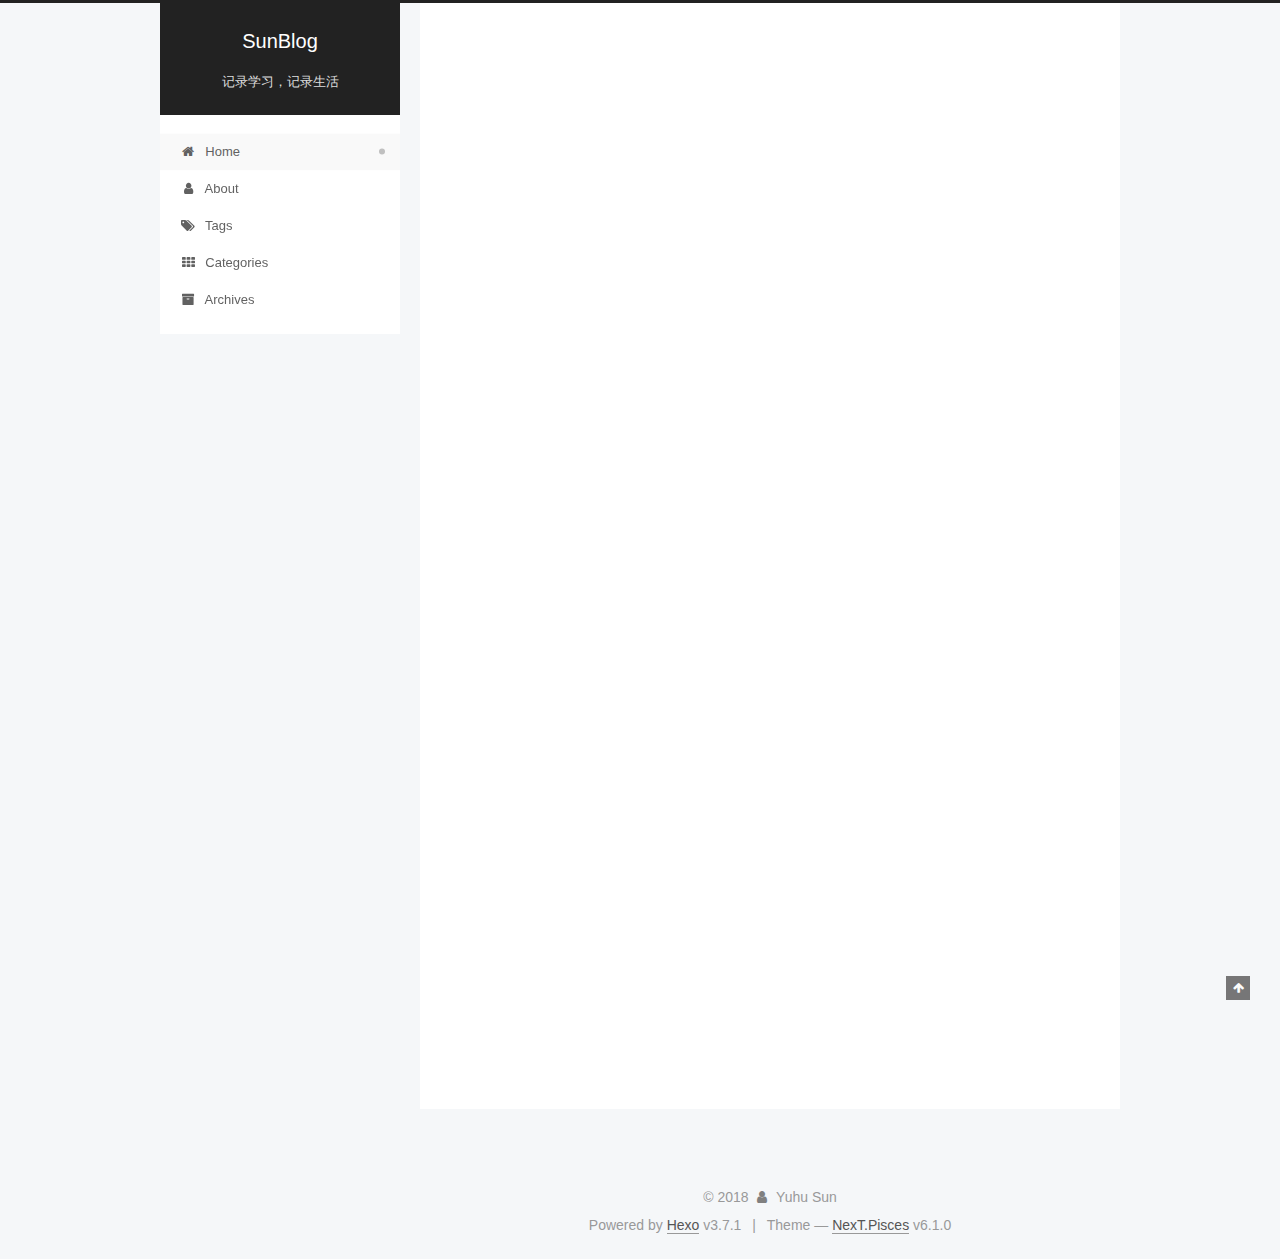
<file: index.html>
<!DOCTYPE html>



  


<html class="theme-next pisces use-motion" lang="zh-Hans">
<head>
  <meta charset="UTF-8"/>
<meta http-equiv="X-UA-Compatible" content="IE=edge" />
<meta name="viewport" content="width=device-width, initial-scale=1, maximum-scale=2"/>
<meta name="theme-color" content="#222">












<meta http-equiv="Cache-Control" content="no-transform" />
<meta http-equiv="Cache-Control" content="no-siteapp" />






















<link href="/lib/font-awesome/css/font-awesome.min.css?v=4.6.2" rel="stylesheet" type="text/css" />

<link href="/css/main.css?v=6.1.0" rel="stylesheet" type="text/css" />


  <link rel="apple-touch-icon" sizes="180x180" href="/images/apple-touch-icon-next.png?v=6.1.0">


  <link rel="icon" type="image/png" sizes="32x32" href="/images/favicon-32x32-next.png?v=6.1.0">


  <link rel="icon" type="image/png" sizes="16x16" href="/images/favicon-16x16-next.png?v=6.1.0">


  <link rel="mask-icon" href="/images/logo.svg?v=6.1.0" color="#222">









<script type="text/javascript" id="hexo.configurations">
  var NexT = window.NexT || {};
  var CONFIG = {
    root: '/',
    scheme: 'Pisces',
    version: '6.1.0',
    sidebar: {"position":"left","display":"post","offset":12,"b2t":false,"scrollpercent":false,"onmobile":false},
    fancybox: false,
    fastclick: false,
    lazyload: false,
    tabs: true,
    motion: {"enable":true,"async":false,"transition":{"post_block":"fadeIn","post_header":"slideDownIn","post_body":"slideDownIn","coll_header":"slideLeftIn","sidebar":"slideUpIn"}},
    algolia: {
      applicationID: '',
      apiKey: '',
      indexName: '',
      hits: {"per_page":10},
      labels: {"input_placeholder":"Search for Posts","hits_empty":"We didn't find any results for the search: ${query}","hits_stats":"${hits} results found in ${time} ms"}
    }
  };
</script>


  




  <meta name="description" content="一个呆呆的程序猿">
<meta name="keywords" content="学习,记录">
<meta property="og:type" content="website">
<meta property="og:title" content="SunBlog">
<meta property="og:url" content="http://yoursite.com/index.html">
<meta property="og:site_name" content="SunBlog">
<meta property="og:description" content="一个呆呆的程序猿">
<meta property="og:locale" content="zh-Hans">
<meta name="twitter:card" content="summary">
<meta name="twitter:title" content="SunBlog">
<meta name="twitter:description" content="一个呆呆的程序猿">






  <link rel="canonical" href="http://yoursite.com/"/>



<script type="text/javascript" id="page.configurations">
  CONFIG.page = {
    sidebar: "",
  };
</script>

  <title>SunBlog</title>
  









  <noscript>
  <style type="text/css">
    .use-motion .motion-element,
    .use-motion .brand,
    .use-motion .menu-item,
    .sidebar-inner,
    .use-motion .post-block,
    .use-motion .pagination,
    .use-motion .comments,
    .use-motion .post-header,
    .use-motion .post-body,
    .use-motion .collection-title { opacity: initial; }

    .use-motion .logo,
    .use-motion .site-title,
    .use-motion .site-subtitle {
      opacity: initial;
      top: initial;
    }

    .use-motion {
      .logo-line-before i { left: initial; }
      .logo-line-after i { right: initial; }
    }
  </style>
</noscript>

</head>

<body itemscope itemtype="http://schema.org/WebPage" lang="zh-Hans">

  
  
    
  

  <div class="container sidebar-position-left 
  page-home">
    <div class="headband"></div>

    <header id="header" class="header" itemscope itemtype="http://schema.org/WPHeader">
      <div class="header-inner"><div class="site-brand-wrapper">
  <div class="site-meta ">
    

    <div class="custom-logo-site-title">
      <a href="/" class="brand" rel="start">
        <span class="logo-line-before"><i></i></span>
        <span class="site-title">SunBlog</span>
        <span class="logo-line-after"><i></i></span>
      </a>
    </div>
      
        <p class="site-subtitle">记录学习，记录生活</p>
      
  </div>

  <div class="site-nav-toggle">
    <button aria-label="Toggle navigation bar">
      <span class="btn-bar"></span>
      <span class="btn-bar"></span>
      <span class="btn-bar"></span>
    </button>
  </div>
</div>




<nav class="site-nav">
  
    <ul id="menu" class="menu">
      
        
        
          
  
  <li class="menu-item menu-item-home menu-item-active">
    <a href="/" rel="section">
      <i class="menu-item-icon fa fa-fw fa-home"></i> <br />Home</a>
</li>

      
        
        
          
  
  <li class="menu-item menu-item-about">
    <a href="/about/" rel="section">
      <i class="menu-item-icon fa fa-fw fa-user"></i> <br />About</a>
</li>

      
        
        
          
  
  <li class="menu-item menu-item-tags">
    <a href="/tags/" rel="section">
      <i class="menu-item-icon fa fa-fw fa-tags"></i> <br />Tags</a>
</li>

      
        
        
          
  
  <li class="menu-item menu-item-categories">
    <a href="/categories/" rel="section">
      <i class="menu-item-icon fa fa-fw fa-th"></i> <br />Categories</a>
</li>

      
        
        
          
  
  <li class="menu-item menu-item-archives">
    <a href="/archives/" rel="section">
      <i class="menu-item-icon fa fa-fw fa-archive"></i> <br />Archives</a>
</li>

      

      
      
    </ul>
  

  

  
</nav>



  



</div>
    </header>

    


    <main id="main" class="main">
      <div class="main-inner">
        <div class="content-wrap">
          
            

          
          <div id="content" class="content">
            
  <section id="posts" class="posts-expand">
    
      

  

  
  
  

  

  <article class="post post-type-normal" itemscope itemtype="http://schema.org/Article">
  
  
  
  <div class="post-block">
    <link itemprop="mainEntityOfPage" href="http://yoursite.com/2018/04/10/hello-world/">

    <span hidden itemprop="author" itemscope itemtype="http://schema.org/Person">
      <meta itemprop="name" content="Yuhu Sun">
      <meta itemprop="description" content="">
      <meta itemprop="image" content="/images/avatar.gif">
    </span>

    <span hidden itemprop="publisher" itemscope itemtype="http://schema.org/Organization">
      <meta itemprop="name" content="SunBlog">
    </span>

    
      <header class="post-header">

        
        
          <h1 class="post-title" itemprop="name headline">
                
                <a class="post-title-link" href="/2018/04/10/hello-world/" itemprop="url">Hello World</a></h1>
        

        <div class="post-meta">
          <span class="post-time">
            
              <span class="post-meta-item-icon">
                <i class="fa fa-calendar-o"></i>
              </span>
              
                <span class="post-meta-item-text">Posted on</span>
              
              <time title="Post created" itemprop="dateCreated datePublished" datetime="2018-04-10T21:41:24+08:00">2018-04-10</time>
            

            
            

            
          </span>

          

          
            
          

          
          

          

          

          

        </div>
      </header>
    

    
    
    
    <div class="post-body" itemprop="articleBody">

      
      

      
        
          
            <p>Welcome to <a href="https://hexo.io/" target="_blank" rel="noopener">Hexo</a>! This is your very first post. Check <a href="https://hexo.io/docs/" target="_blank" rel="noopener">documentation</a> for more info. If you get any problems when using Hexo, you can find the answer in <a href="https://hexo.io/docs/troubleshooting.html" target="_blank" rel="noopener">troubleshooting</a> or you can ask me on <a href="https://github.com/hexojs/hexo/issues" target="_blank" rel="noopener">GitHub</a>.</p>
<h2 id="Quick-Start"><a href="#Quick-Start" class="headerlink" title="Quick Start"></a>Quick Start</h2><h3 id="Create-a-new-post"><a href="#Create-a-new-post" class="headerlink" title="Create a new post"></a>Create a new post</h3><figure class="highlight bash"><table><tr><td class="gutter"><pre><span class="line">1</span><br></pre></td><td class="code"><pre><span class="line">$ hexo new <span class="string">"My New Post"</span></span><br></pre></td></tr></table></figure>
<p>More info: <a href="https://hexo.io/docs/writing.html" target="_blank" rel="noopener">Writing</a></p>
<h3 id="Run-server"><a href="#Run-server" class="headerlink" title="Run server"></a>Run server</h3><figure class="highlight bash"><table><tr><td class="gutter"><pre><span class="line">1</span><br></pre></td><td class="code"><pre><span class="line">$ hexo server</span><br></pre></td></tr></table></figure>
<p>More info: <a href="https://hexo.io/docs/server.html" target="_blank" rel="noopener">Server</a></p>
<h3 id="Generate-static-files"><a href="#Generate-static-files" class="headerlink" title="Generate static files"></a>Generate static files</h3><figure class="highlight bash"><table><tr><td class="gutter"><pre><span class="line">1</span><br></pre></td><td class="code"><pre><span class="line">$ hexo generate</span><br></pre></td></tr></table></figure>
<p>More info: <a href="https://hexo.io/docs/generating.html" target="_blank" rel="noopener">Generating</a></p>
<h3 id="Deploy-to-remote-sites"><a href="#Deploy-to-remote-sites" class="headerlink" title="Deploy to remote sites"></a>Deploy to remote sites</h3><figure class="highlight bash"><table><tr><td class="gutter"><pre><span class="line">1</span><br></pre></td><td class="code"><pre><span class="line">$ hexo deploy</span><br></pre></td></tr></table></figure>
<p>More info: <a href="https://hexo.io/docs/deployment.html" target="_blank" rel="noopener">Deployment</a></p>

          
        
      
    </div>

    

    
    
    

    

    

    

    <footer class="post-footer">
      

      

      

      
      
        <div class="post-eof"></div>
      
    </footer>
  </div>
  
  
  
  </article>


    
  </section>

  


          </div>
          

        </div>
        
          
  
  <div class="sidebar-toggle">
    <div class="sidebar-toggle-line-wrap">
      <span class="sidebar-toggle-line sidebar-toggle-line-first"></span>
      <span class="sidebar-toggle-line sidebar-toggle-line-middle"></span>
      <span class="sidebar-toggle-line sidebar-toggle-line-last"></span>
    </div>
  </div>

  <aside id="sidebar" class="sidebar">
    
    <div class="sidebar-inner">

      

      

      <section class="site-overview-wrap sidebar-panel sidebar-panel-active">
        <div class="site-overview">
          <div class="site-author motion-element" itemprop="author" itemscope itemtype="http://schema.org/Person">
            
              <p class="site-author-name" itemprop="name">Yuhu Sun</p>
              <p class="site-description motion-element" itemprop="description">一个呆呆的程序猿</p>
          </div>

          
            <nav class="site-state motion-element">
              
                <div class="site-state-item site-state-posts">
                
                  <a href="/archives/">
                
                    <span class="site-state-item-count">1</span>
                    <span class="site-state-item-name">posts</span>
                  </a>
                </div>
              

              

              
            </nav>
          

          

          

          
          

          
          

          
            
          
          

        </div>
      </section>

      

      

    </div>
  </aside>


        
      </div>
    </main>

    <footer id="footer" class="footer">
      <div class="footer-inner">
        <div class="copyright">&copy; <span itemprop="copyrightYear">2018</span>
  <span class="with-love" id="animate">
    <i class="fa fa-user"></i>
  </span>
  <span class="author" itemprop="copyrightHolder">Yuhu Sun</span>

  

  
</div>




  <div class="powered-by">Powered by <a class="theme-link" target="_blank" href="https://hexo.io">Hexo</a> v3.7.1</div>



  <span class="post-meta-divider">|</span>



  <div class="theme-info">Theme &mdash; <a class="theme-link" target="_blank" href="https://github.com/theme-next/hexo-theme-next">NexT.Pisces</a> v6.1.0</div>




        








        
      </div>
    </footer>

    
      <div class="back-to-top">
        <i class="fa fa-arrow-up"></i>
        
      </div>
    

    

  </div>

  

<script type="text/javascript">
  if (Object.prototype.toString.call(window.Promise) !== '[object Function]') {
    window.Promise = null;
  }
</script>


























  
  
    <script type="text/javascript" src="/lib/jquery/index.js?v=2.1.3"></script>
  

  
  
    <script type="text/javascript" src="/lib/velocity/velocity.min.js?v=1.2.1"></script>
  

  
  
    <script type="text/javascript" src="/lib/velocity/velocity.ui.min.js?v=1.2.1"></script>
  


  


  <script type="text/javascript" src="/js/src/utils.js?v=6.1.0"></script>

  <script type="text/javascript" src="/js/src/motion.js?v=6.1.0"></script>



  
  


  <script type="text/javascript" src="/js/src/affix.js?v=6.1.0"></script>

  <script type="text/javascript" src="/js/src/schemes/pisces.js?v=6.1.0"></script>



  

  


  <script type="text/javascript" src="/js/src/bootstrap.js?v=6.1.0"></script>



  



	





  





  










  





  

  

  

  

  
  

  

  

  

  

</body>
</html>
</file>
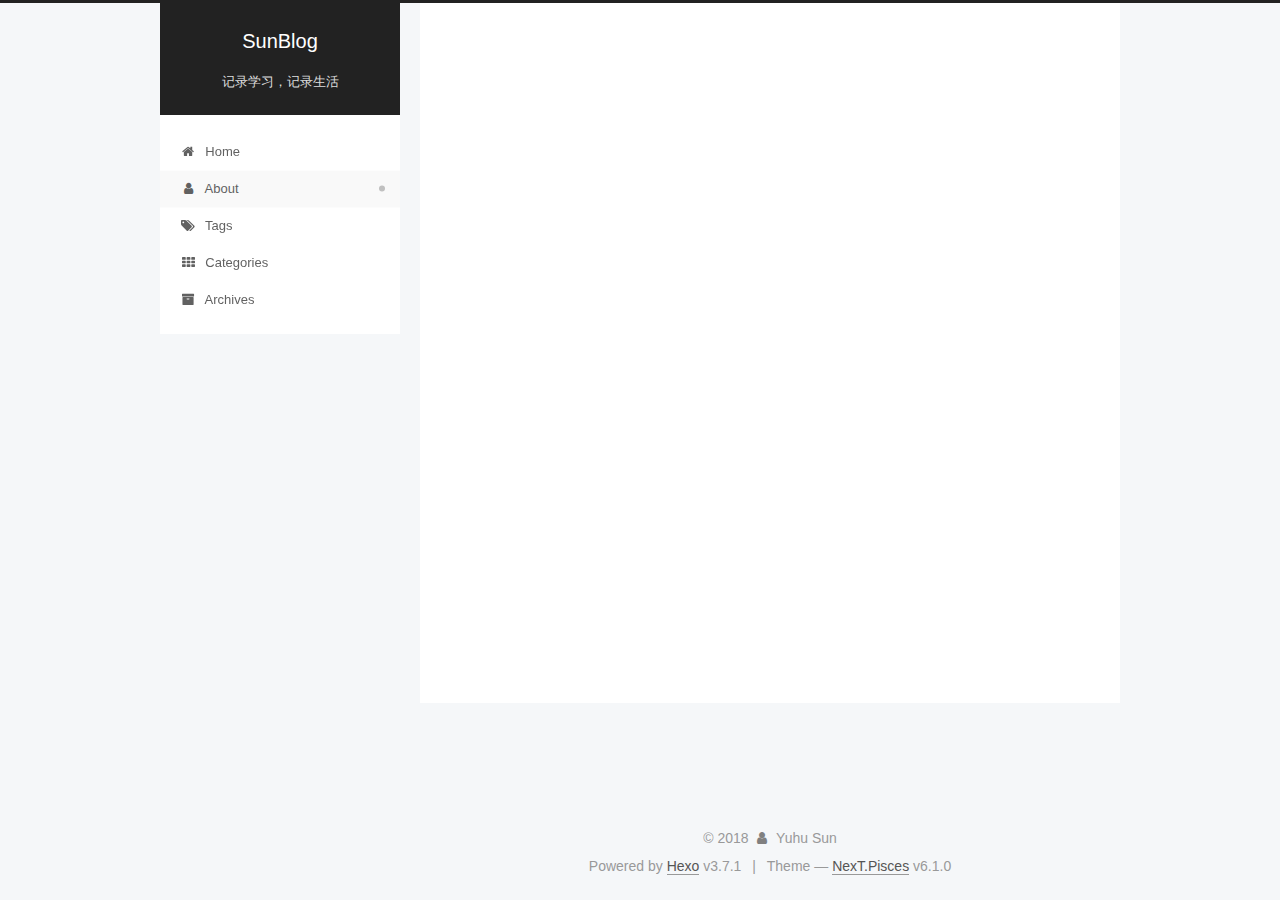
<file: about/index.html>
<!DOCTYPE html>



  


<html class="theme-next pisces use-motion" lang="zh-Hans">
<head>
  <meta charset="UTF-8"/>
<meta http-equiv="X-UA-Compatible" content="IE=edge" />
<meta name="viewport" content="width=device-width, initial-scale=1, maximum-scale=2"/>
<meta name="theme-color" content="#222">












<meta http-equiv="Cache-Control" content="no-transform" />
<meta http-equiv="Cache-Control" content="no-siteapp" />






















<link href="/lib/font-awesome/css/font-awesome.min.css?v=4.6.2" rel="stylesheet" type="text/css" />

<link href="/css/main.css?v=6.1.0" rel="stylesheet" type="text/css" />


  <link rel="apple-touch-icon" sizes="180x180" href="/images/apple-touch-icon-next.png?v=6.1.0">


  <link rel="icon" type="image/png" sizes="32x32" href="/images/favicon-32x32-next.png?v=6.1.0">


  <link rel="icon" type="image/png" sizes="16x16" href="/images/favicon-16x16-next.png?v=6.1.0">


  <link rel="mask-icon" href="/images/logo.svg?v=6.1.0" color="#222">









<script type="text/javascript" id="hexo.configurations">
  var NexT = window.NexT || {};
  var CONFIG = {
    root: '/',
    scheme: 'Pisces',
    version: '6.1.0',
    sidebar: {"position":"left","display":"post","offset":12,"b2t":false,"scrollpercent":false,"onmobile":false},
    fancybox: false,
    fastclick: false,
    lazyload: false,
    tabs: true,
    motion: {"enable":true,"async":false,"transition":{"post_block":"fadeIn","post_header":"slideDownIn","post_body":"slideDownIn","coll_header":"slideLeftIn","sidebar":"slideUpIn"}},
    algolia: {
      applicationID: '',
      apiKey: '',
      indexName: '',
      hits: {"per_page":10},
      labels: {"input_placeholder":"Search for Posts","hits_empty":"We didn't find any results for the search: ${query}","hits_stats":"${hits} results found in ${time} ms"}
    }
  };
</script>


  




  <meta name="description" content="一个喜欢技术，喜欢女朋友的i人">
<meta name="keywords" content="学习,记录">
<meta property="og:type" content="website">
<meta property="og:title" content="about">
<meta property="og:url" content="http://yoursite.com/about/index.html">
<meta property="og:site_name" content="SunBlog">
<meta property="og:description" content="一个喜欢技术，喜欢女朋友的i人">
<meta property="og:locale" content="zh-Hans">
<meta property="og:updated_time" content="2018-04-14T01:38:15.542Z">
<meta name="twitter:card" content="summary">
<meta name="twitter:title" content="about">
<meta name="twitter:description" content="一个喜欢技术，喜欢女朋友的i人">






  <link rel="canonical" href="http://yoursite.com/about/"/>



<script type="text/javascript" id="page.configurations">
  CONFIG.page = {
    sidebar: "",
  };
</script>

  <title>about | SunBlog</title>
  









  <noscript>
  <style type="text/css">
    .use-motion .motion-element,
    .use-motion .brand,
    .use-motion .menu-item,
    .sidebar-inner,
    .use-motion .post-block,
    .use-motion .pagination,
    .use-motion .comments,
    .use-motion .post-header,
    .use-motion .post-body,
    .use-motion .collection-title { opacity: initial; }

    .use-motion .logo,
    .use-motion .site-title,
    .use-motion .site-subtitle {
      opacity: initial;
      top: initial;
    }

    .use-motion {
      .logo-line-before i { left: initial; }
      .logo-line-after i { right: initial; }
    }
  </style>
</noscript>

</head>

<body itemscope itemtype="http://schema.org/WebPage" lang="zh-Hans">

  
  
    
  

  <div class="container sidebar-position-left page-post-detail">
    <div class="headband"></div>

    <header id="header" class="header" itemscope itemtype="http://schema.org/WPHeader">
      <div class="header-inner"><div class="site-brand-wrapper">
  <div class="site-meta ">
    

    <div class="custom-logo-site-title">
      <a href="/" class="brand" rel="start">
        <span class="logo-line-before"><i></i></span>
        <span class="site-title">SunBlog</span>
        <span class="logo-line-after"><i></i></span>
      </a>
    </div>
      
        <p class="site-subtitle">记录学习，记录生活</p>
      
  </div>

  <div class="site-nav-toggle">
    <button aria-label="Toggle navigation bar">
      <span class="btn-bar"></span>
      <span class="btn-bar"></span>
      <span class="btn-bar"></span>
    </button>
  </div>
</div>




<nav class="site-nav">
  
    <ul id="menu" class="menu">
      
        
        
          
  
  <li class="menu-item menu-item-home">
    <a href="/" rel="section">
      <i class="menu-item-icon fa fa-fw fa-home"></i> <br />Home</a>
</li>

      
        
        
          
  
  <li class="menu-item menu-item-about menu-item-active">
    <a href="/about/" rel="section">
      <i class="menu-item-icon fa fa-fw fa-user"></i> <br />About</a>
</li>

      
        
        
          
  
  <li class="menu-item menu-item-tags">
    <a href="/tags/" rel="section">
      <i class="menu-item-icon fa fa-fw fa-tags"></i> <br />Tags</a>
</li>

      
        
        
          
  
  <li class="menu-item menu-item-categories">
    <a href="/categories/" rel="section">
      <i class="menu-item-icon fa fa-fw fa-th"></i> <br />Categories</a>
</li>

      
        
        
          
  
  <li class="menu-item menu-item-archives">
    <a href="/archives/" rel="section">
      <i class="menu-item-icon fa fa-fw fa-archive"></i> <br />Archives</a>
</li>

      

      
      
    </ul>
  

  

  
</nav>



  



</div>
    </header>

    


    <main id="main" class="main">
      <div class="main-inner">
        <div class="content-wrap">
          
            

    
    
      
      
    
      
      
    
      
      
    
      
      
    
      
      
    
    

  


          
          <div id="content" class="content">
            

  <div id="posts" class="posts-expand">
    
    
    
    <div class="post-block page">
      <header class="post-header">

<h1 class="post-title" itemprop="name headline">about</h1>

<div class="post-meta">
  
  



</div>

</header>

      
      
      
      <div class="post-body">
        
        
          <p>一个喜欢技术，喜欢女朋友的i人</p>

        
      </div>
      
      
      
    </div>
    



    
    
    
  </div>


          </div>
          

  



        </div>
        
          
  
  <div class="sidebar-toggle">
    <div class="sidebar-toggle-line-wrap">
      <span class="sidebar-toggle-line sidebar-toggle-line-first"></span>
      <span class="sidebar-toggle-line sidebar-toggle-line-middle"></span>
      <span class="sidebar-toggle-line sidebar-toggle-line-last"></span>
    </div>
  </div>

  <aside id="sidebar" class="sidebar">
    
    <div class="sidebar-inner">

      

      

      <section class="site-overview-wrap sidebar-panel sidebar-panel-active">
        <div class="site-overview">
          <div class="site-author motion-element" itemprop="author" itemscope itemtype="http://schema.org/Person">
            
              <p class="site-author-name" itemprop="name">Yuhu Sun</p>
              <p class="site-description motion-element" itemprop="description">一个呆呆的程序猿</p>
          </div>

          
            <nav class="site-state motion-element">
              
                <div class="site-state-item site-state-posts">
                
                  <a href="/archives/">
                
                    <span class="site-state-item-count">1</span>
                    <span class="site-state-item-name">posts</span>
                  </a>
                </div>
              

              

              
            </nav>
          

          

          

          
          

          
          

          
            
          
          

        </div>
      </section>

      

      

    </div>
  </aside>


        
      </div>
    </main>

    <footer id="footer" class="footer">
      <div class="footer-inner">
        <div class="copyright">&copy; <span itemprop="copyrightYear">2018</span>
  <span class="with-love" id="animate">
    <i class="fa fa-user"></i>
  </span>
  <span class="author" itemprop="copyrightHolder">Yuhu Sun</span>

  

  
</div>




  <div class="powered-by">Powered by <a class="theme-link" target="_blank" href="https://hexo.io">Hexo</a> v3.7.1</div>



  <span class="post-meta-divider">|</span>



  <div class="theme-info">Theme &mdash; <a class="theme-link" target="_blank" href="https://github.com/theme-next/hexo-theme-next">NexT.Pisces</a> v6.1.0</div>




        








        
      </div>
    </footer>

    
      <div class="back-to-top">
        <i class="fa fa-arrow-up"></i>
        
      </div>
    

    

  </div>

  

<script type="text/javascript">
  if (Object.prototype.toString.call(window.Promise) !== '[object Function]') {
    window.Promise = null;
  }
</script>


























  
  
    <script type="text/javascript" src="/lib/jquery/index.js?v=2.1.3"></script>
  

  
  
    <script type="text/javascript" src="/lib/velocity/velocity.min.js?v=1.2.1"></script>
  

  
  
    <script type="text/javascript" src="/lib/velocity/velocity.ui.min.js?v=1.2.1"></script>
  


  


  <script type="text/javascript" src="/js/src/utils.js?v=6.1.0"></script>

  <script type="text/javascript" src="/js/src/motion.js?v=6.1.0"></script>



  
  


  <script type="text/javascript" src="/js/src/affix.js?v=6.1.0"></script>

  <script type="text/javascript" src="/js/src/schemes/pisces.js?v=6.1.0"></script>



  
  <script type="text/javascript" src="/js/src/scrollspy.js?v=6.1.0"></script>
<script type="text/javascript" src="/js/src/post-details.js?v=6.1.0"></script>



  


  <script type="text/javascript" src="/js/src/bootstrap.js?v=6.1.0"></script>



  



	





  





  










  





  

  

  

  

  
  

  

  

  

  

</body>
</html>
</file>
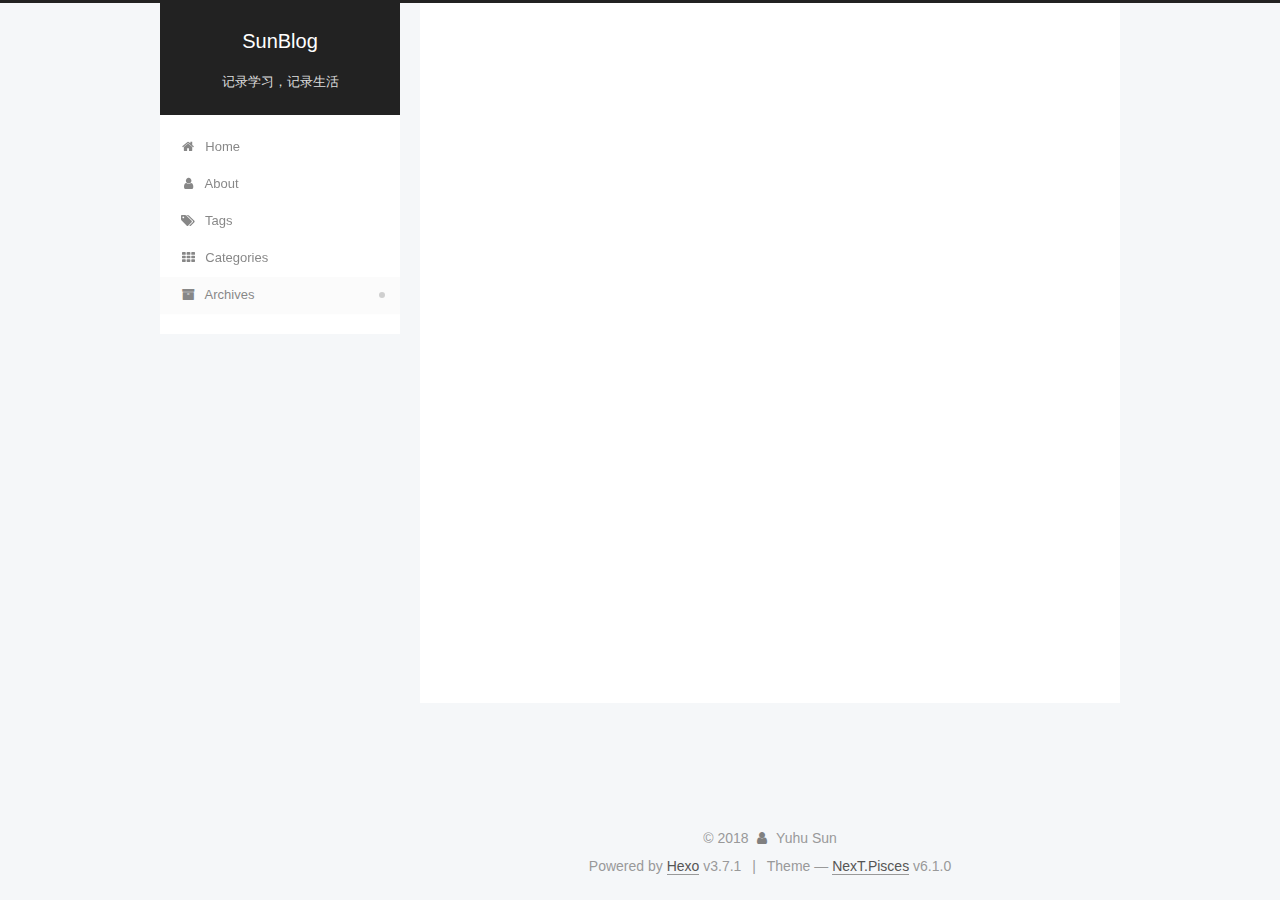
<file: archives/index.html>
<!DOCTYPE html>



  


<html class="theme-next pisces use-motion" lang="zh-Hans">
<head>
  <meta charset="UTF-8"/>
<meta http-equiv="X-UA-Compatible" content="IE=edge" />
<meta name="viewport" content="width=device-width, initial-scale=1, maximum-scale=2"/>
<meta name="theme-color" content="#222">












<meta http-equiv="Cache-Control" content="no-transform" />
<meta http-equiv="Cache-Control" content="no-siteapp" />






















<link href="/lib/font-awesome/css/font-awesome.min.css?v=4.6.2" rel="stylesheet" type="text/css" />

<link href="/css/main.css?v=6.1.0" rel="stylesheet" type="text/css" />


  <link rel="apple-touch-icon" sizes="180x180" href="/images/apple-touch-icon-next.png?v=6.1.0">


  <link rel="icon" type="image/png" sizes="32x32" href="/images/favicon-32x32-next.png?v=6.1.0">


  <link rel="icon" type="image/png" sizes="16x16" href="/images/favicon-16x16-next.png?v=6.1.0">


  <link rel="mask-icon" href="/images/logo.svg?v=6.1.0" color="#222">









<script type="text/javascript" id="hexo.configurations">
  var NexT = window.NexT || {};
  var CONFIG = {
    root: '/',
    scheme: 'Pisces',
    version: '6.1.0',
    sidebar: {"position":"left","display":"post","offset":12,"b2t":false,"scrollpercent":false,"onmobile":false},
    fancybox: false,
    fastclick: false,
    lazyload: false,
    tabs: true,
    motion: {"enable":true,"async":false,"transition":{"post_block":"fadeIn","post_header":"slideDownIn","post_body":"slideDownIn","coll_header":"slideLeftIn","sidebar":"slideUpIn"}},
    algolia: {
      applicationID: '',
      apiKey: '',
      indexName: '',
      hits: {"per_page":10},
      labels: {"input_placeholder":"Search for Posts","hits_empty":"We didn't find any results for the search: ${query}","hits_stats":"${hits} results found in ${time} ms"}
    }
  };
</script>


  




  <meta name="description" content="一个呆呆的程序猿">
<meta name="keywords" content="学习,记录">
<meta property="og:type" content="website">
<meta property="og:title" content="SunBlog">
<meta property="og:url" content="http://yoursite.com/archives/index.html">
<meta property="og:site_name" content="SunBlog">
<meta property="og:description" content="一个呆呆的程序猿">
<meta property="og:locale" content="zh-Hans">
<meta name="twitter:card" content="summary">
<meta name="twitter:title" content="SunBlog">
<meta name="twitter:description" content="一个呆呆的程序猿">






  <link rel="canonical" href="http://yoursite.com/archives/"/>



<script type="text/javascript" id="page.configurations">
  CONFIG.page = {
    sidebar: "",
  };
</script>

  <title>Archive | SunBlog</title>
  









  <noscript>
  <style type="text/css">
    .use-motion .motion-element,
    .use-motion .brand,
    .use-motion .menu-item,
    .sidebar-inner,
    .use-motion .post-block,
    .use-motion .pagination,
    .use-motion .comments,
    .use-motion .post-header,
    .use-motion .post-body,
    .use-motion .collection-title { opacity: initial; }

    .use-motion .logo,
    .use-motion .site-title,
    .use-motion .site-subtitle {
      opacity: initial;
      top: initial;
    }

    .use-motion {
      .logo-line-before i { left: initial; }
      .logo-line-after i { right: initial; }
    }
  </style>
</noscript>

</head>

<body itemscope itemtype="http://schema.org/WebPage" lang="zh-Hans">

  
  
    
  

  <div class="container sidebar-position-left page-archive">
    <div class="headband"></div>

    <header id="header" class="header" itemscope itemtype="http://schema.org/WPHeader">
      <div class="header-inner"><div class="site-brand-wrapper">
  <div class="site-meta ">
    

    <div class="custom-logo-site-title">
      <a href="/" class="brand" rel="start">
        <span class="logo-line-before"><i></i></span>
        <span class="site-title">SunBlog</span>
        <span class="logo-line-after"><i></i></span>
      </a>
    </div>
      
        <p class="site-subtitle">记录学习，记录生活</p>
      
  </div>

  <div class="site-nav-toggle">
    <button aria-label="Toggle navigation bar">
      <span class="btn-bar"></span>
      <span class="btn-bar"></span>
      <span class="btn-bar"></span>
    </button>
  </div>
</div>




<nav class="site-nav">
  
    <ul id="menu" class="menu">
      
        
        
          
  
  <li class="menu-item menu-item-home">
    <a href="/" rel="section">
      <i class="menu-item-icon fa fa-fw fa-home"></i> <br />Home</a>
</li>

      
        
        
          
  
  <li class="menu-item menu-item-about">
    <a href="/about/" rel="section">
      <i class="menu-item-icon fa fa-fw fa-user"></i> <br />About</a>
</li>

      
        
        
          
  
  <li class="menu-item menu-item-tags">
    <a href="/tags/" rel="section">
      <i class="menu-item-icon fa fa-fw fa-tags"></i> <br />Tags</a>
</li>

      
        
        
          
  
  <li class="menu-item menu-item-categories">
    <a href="/categories/" rel="section">
      <i class="menu-item-icon fa fa-fw fa-th"></i> <br />Categories</a>
</li>

      
        
        
          
  
  <li class="menu-item menu-item-archives menu-item-active">
    <a href="/archives/" rel="section">
      <i class="menu-item-icon fa fa-fw fa-archive"></i> <br />Archives</a>
</li>

      

      
      
    </ul>
  

  

  
</nav>



  



</div>
    </header>

    


    <main id="main" class="main">
      <div class="main-inner">
        <div class="content-wrap">
          
            

    
    
      
      
    
      
      
    
      
      
    
      
      
    
      
      
    
    

  


          
          <div id="content" class="content">
            

  
  
  
  <div class="post-block archive">
    <div id="posts" class="posts-collapse">
      <span class="archive-move-on"></span>

      
      <span class="archive-page-counter">
        
        
        
          
        
        Um..! 1 post. Keep on posting.
      </span>
      

      

        
        
        

        
          
          <div class="collection-title">
            <h1 class="archive-year" id="archive-year-2018">2018</h1>
          </div>
        
        

        

  <article class="post post-type-normal" itemscope itemtype="http://schema.org/Article">
    <header class="post-header">

      <h2 class="post-title">
        
            <a class="post-title-link" href="/2018/04/10/hello-world/" itemprop="url">
              
                <span itemprop="name">第一篇hexo博客</span>
              
            </a>
        
      </h2>

      <div class="post-meta">
        <time class="post-time" itemprop="dateCreated"
              datetime="2018-04-10T21:41:24+08:00"
              content="2018-04-10" >
          04-10
        </time>
      </div>

    </header>
  </article>



      

    </div>
  </div>
  
  
  

  



          </div>
          

        </div>
        
          
  
  <div class="sidebar-toggle">
    <div class="sidebar-toggle-line-wrap">
      <span class="sidebar-toggle-line sidebar-toggle-line-first"></span>
      <span class="sidebar-toggle-line sidebar-toggle-line-middle"></span>
      <span class="sidebar-toggle-line sidebar-toggle-line-last"></span>
    </div>
  </div>

  <aside id="sidebar" class="sidebar">
    
    <div class="sidebar-inner">

      

      

      <section class="site-overview-wrap sidebar-panel sidebar-panel-active">
        <div class="site-overview">
          <div class="site-author motion-element" itemprop="author" itemscope itemtype="http://schema.org/Person">
            
              <p class="site-author-name" itemprop="name">Yuhu Sun</p>
              <p class="site-description motion-element" itemprop="description">一个呆呆的程序猿</p>
          </div>

          
            <nav class="site-state motion-element">
              
                <div class="site-state-item site-state-posts">
                
                  <a href="/archives/">
                
                    <span class="site-state-item-count">1</span>
                    <span class="site-state-item-name">posts</span>
                  </a>
                </div>
              

              

              
            </nav>
          

          

          

          
          

          
          

          
            
          
          

        </div>
      </section>

      

      

    </div>
  </aside>


        
      </div>
    </main>

    <footer id="footer" class="footer">
      <div class="footer-inner">
        <div class="copyright">&copy; <span itemprop="copyrightYear">2018</span>
  <span class="with-love" id="animate">
    <i class="fa fa-user"></i>
  </span>
  <span class="author" itemprop="copyrightHolder">Yuhu Sun</span>

  

  
</div>




  <div class="powered-by">Powered by <a class="theme-link" target="_blank" href="https://hexo.io">Hexo</a> v3.7.1</div>



  <span class="post-meta-divider">|</span>



  <div class="theme-info">Theme &mdash; <a class="theme-link" target="_blank" href="https://github.com/theme-next/hexo-theme-next">NexT.Pisces</a> v6.1.0</div>




        








        
      </div>
    </footer>

    
      <div class="back-to-top">
        <i class="fa fa-arrow-up"></i>
        
      </div>
    

    

  </div>

  

<script type="text/javascript">
  if (Object.prototype.toString.call(window.Promise) !== '[object Function]') {
    window.Promise = null;
  }
</script>


























  
  
    <script type="text/javascript" src="/lib/jquery/index.js?v=2.1.3"></script>
  

  
  
    <script type="text/javascript" src="/lib/velocity/velocity.min.js?v=1.2.1"></script>
  

  
  
    <script type="text/javascript" src="/lib/velocity/velocity.ui.min.js?v=1.2.1"></script>
  


  


  <script type="text/javascript" src="/js/src/utils.js?v=6.1.0"></script>

  <script type="text/javascript" src="/js/src/motion.js?v=6.1.0"></script>



  
  


  <script type="text/javascript" src="/js/src/affix.js?v=6.1.0"></script>

  <script type="text/javascript" src="/js/src/schemes/pisces.js?v=6.1.0"></script>



  

  


  <script type="text/javascript" src="/js/src/bootstrap.js?v=6.1.0"></script>



  



	





  





  










  





  

  

  

  

  
  

  

  

  

  

</body>
</html>
</file>
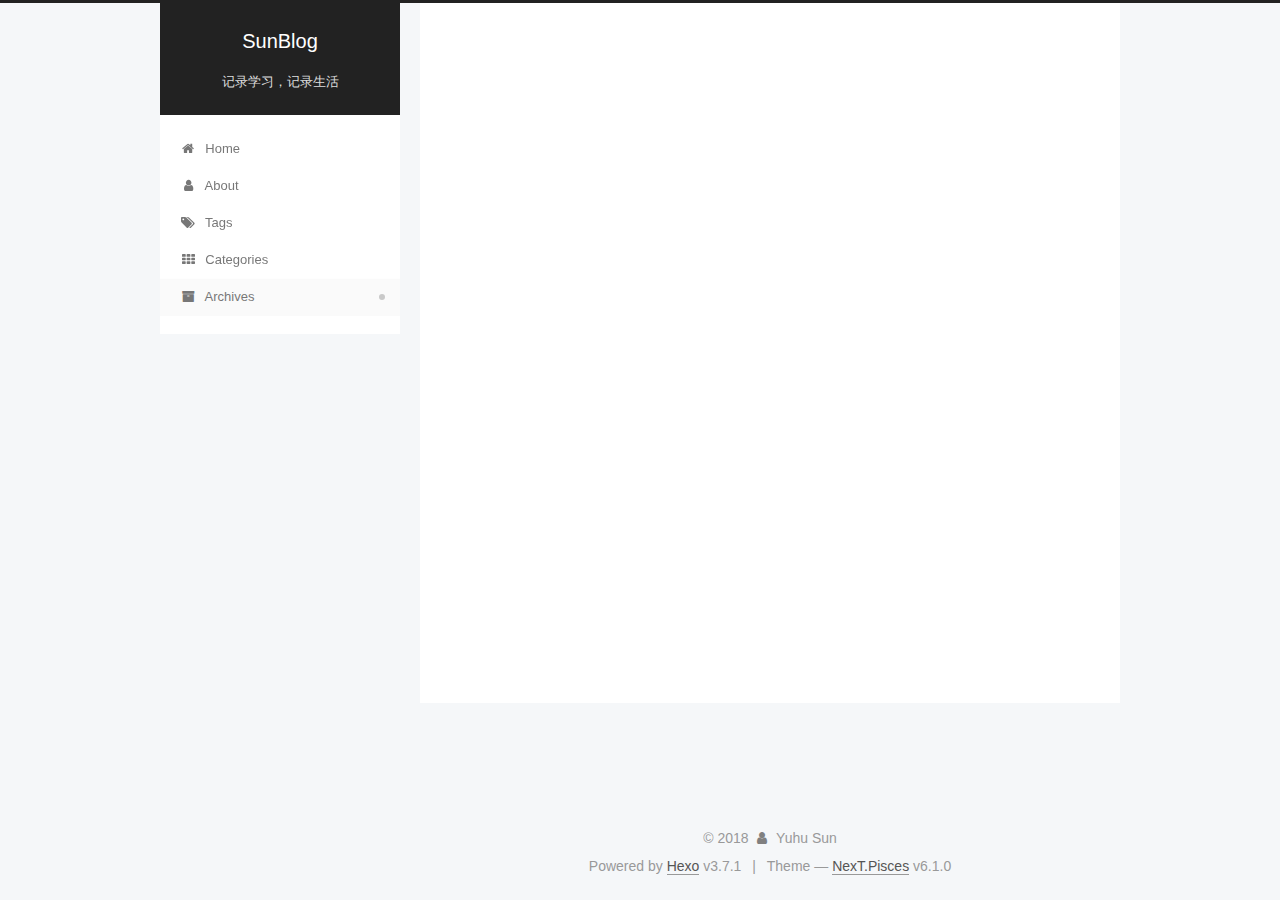
<file: archives/2018/index.html>
<!DOCTYPE html>



  


<html class="theme-next pisces use-motion" lang="zh-Hans">
<head>
  <meta charset="UTF-8"/>
<meta http-equiv="X-UA-Compatible" content="IE=edge" />
<meta name="viewport" content="width=device-width, initial-scale=1, maximum-scale=2"/>
<meta name="theme-color" content="#222">












<meta http-equiv="Cache-Control" content="no-transform" />
<meta http-equiv="Cache-Control" content="no-siteapp" />






















<link href="/lib/font-awesome/css/font-awesome.min.css?v=4.6.2" rel="stylesheet" type="text/css" />

<link href="/css/main.css?v=6.1.0" rel="stylesheet" type="text/css" />


  <link rel="apple-touch-icon" sizes="180x180" href="/images/apple-touch-icon-next.png?v=6.1.0">


  <link rel="icon" type="image/png" sizes="32x32" href="/images/favicon-32x32-next.png?v=6.1.0">


  <link rel="icon" type="image/png" sizes="16x16" href="/images/favicon-16x16-next.png?v=6.1.0">


  <link rel="mask-icon" href="/images/logo.svg?v=6.1.0" color="#222">









<script type="text/javascript" id="hexo.configurations">
  var NexT = window.NexT || {};
  var CONFIG = {
    root: '/',
    scheme: 'Pisces',
    version: '6.1.0',
    sidebar: {"position":"left","display":"post","offset":12,"b2t":false,"scrollpercent":false,"onmobile":false},
    fancybox: false,
    fastclick: false,
    lazyload: false,
    tabs: true,
    motion: {"enable":true,"async":false,"transition":{"post_block":"fadeIn","post_header":"slideDownIn","post_body":"slideDownIn","coll_header":"slideLeftIn","sidebar":"slideUpIn"}},
    algolia: {
      applicationID: '',
      apiKey: '',
      indexName: '',
      hits: {"per_page":10},
      labels: {"input_placeholder":"Search for Posts","hits_empty":"We didn't find any results for the search: ${query}","hits_stats":"${hits} results found in ${time} ms"}
    }
  };
</script>


  




  <meta name="description" content="一个呆呆的程序猿">
<meta name="keywords" content="学习,记录">
<meta property="og:type" content="website">
<meta property="og:title" content="SunBlog">
<meta property="og:url" content="http://yoursite.com/archives/2018/index.html">
<meta property="og:site_name" content="SunBlog">
<meta property="og:description" content="一个呆呆的程序猿">
<meta property="og:locale" content="zh-Hans">
<meta name="twitter:card" content="summary">
<meta name="twitter:title" content="SunBlog">
<meta name="twitter:description" content="一个呆呆的程序猿">






  <link rel="canonical" href="http://yoursite.com/archives/2018/"/>



<script type="text/javascript" id="page.configurations">
  CONFIG.page = {
    sidebar: "",
  };
</script>

  <title>Archive | SunBlog</title>
  









  <noscript>
  <style type="text/css">
    .use-motion .motion-element,
    .use-motion .brand,
    .use-motion .menu-item,
    .sidebar-inner,
    .use-motion .post-block,
    .use-motion .pagination,
    .use-motion .comments,
    .use-motion .post-header,
    .use-motion .post-body,
    .use-motion .collection-title { opacity: initial; }

    .use-motion .logo,
    .use-motion .site-title,
    .use-motion .site-subtitle {
      opacity: initial;
      top: initial;
    }

    .use-motion {
      .logo-line-before i { left: initial; }
      .logo-line-after i { right: initial; }
    }
  </style>
</noscript>

</head>

<body itemscope itemtype="http://schema.org/WebPage" lang="zh-Hans">

  
  
    
  

  <div class="container sidebar-position-left page-archive">
    <div class="headband"></div>

    <header id="header" class="header" itemscope itemtype="http://schema.org/WPHeader">
      <div class="header-inner"><div class="site-brand-wrapper">
  <div class="site-meta ">
    

    <div class="custom-logo-site-title">
      <a href="/" class="brand" rel="start">
        <span class="logo-line-before"><i></i></span>
        <span class="site-title">SunBlog</span>
        <span class="logo-line-after"><i></i></span>
      </a>
    </div>
      
        <p class="site-subtitle">记录学习，记录生活</p>
      
  </div>

  <div class="site-nav-toggle">
    <button aria-label="Toggle navigation bar">
      <span class="btn-bar"></span>
      <span class="btn-bar"></span>
      <span class="btn-bar"></span>
    </button>
  </div>
</div>




<nav class="site-nav">
  
    <ul id="menu" class="menu">
      
        
        
          
  
  <li class="menu-item menu-item-home">
    <a href="/" rel="section">
      <i class="menu-item-icon fa fa-fw fa-home"></i> <br />Home</a>
</li>

      
        
        
          
  
  <li class="menu-item menu-item-about">
    <a href="/about/" rel="section">
      <i class="menu-item-icon fa fa-fw fa-user"></i> <br />About</a>
</li>

      
        
        
          
  
  <li class="menu-item menu-item-tags">
    <a href="/tags/" rel="section">
      <i class="menu-item-icon fa fa-fw fa-tags"></i> <br />Tags</a>
</li>

      
        
        
          
  
  <li class="menu-item menu-item-categories">
    <a href="/categories/" rel="section">
      <i class="menu-item-icon fa fa-fw fa-th"></i> <br />Categories</a>
</li>

      
        
        
          
  
  <li class="menu-item menu-item-archives menu-item-active">
    <a href="/archives/" rel="section">
      <i class="menu-item-icon fa fa-fw fa-archive"></i> <br />Archives</a>
</li>

      

      
      
    </ul>
  

  

  
</nav>



  



</div>
    </header>

    


    <main id="main" class="main">
      <div class="main-inner">
        <div class="content-wrap">
          
            

    
    
      
      
    
      
      
    
      
      
    
      
      
    
      
      
    
    

  


          
          <div id="content" class="content">
            

  
  
  
  <div class="post-block archive">
    <div id="posts" class="posts-collapse">
      <span class="archive-move-on"></span>

      
      <span class="archive-page-counter">
        
        
        
          
        
        Um..! 1 post. Keep on posting.
      </span>
      

      

        
        
        

        
          
          <div class="collection-title">
            <h1 class="archive-year" id="archive-year-2018">2018</h1>
          </div>
        
        

        

  <article class="post post-type-normal" itemscope itemtype="http://schema.org/Article">
    <header class="post-header">

      <h2 class="post-title">
        
            <a class="post-title-link" href="/2018/04/10/hello-world/" itemprop="url">
              
                <span itemprop="name">第一篇hexo博客</span>
              
            </a>
        
      </h2>

      <div class="post-meta">
        <time class="post-time" itemprop="dateCreated"
              datetime="2018-04-10T21:41:24+08:00"
              content="2018-04-10" >
          04-10
        </time>
      </div>

    </header>
  </article>



      

    </div>
  </div>
  
  
  

  



          </div>
          

        </div>
        
          
  
  <div class="sidebar-toggle">
    <div class="sidebar-toggle-line-wrap">
      <span class="sidebar-toggle-line sidebar-toggle-line-first"></span>
      <span class="sidebar-toggle-line sidebar-toggle-line-middle"></span>
      <span class="sidebar-toggle-line sidebar-toggle-line-last"></span>
    </div>
  </div>

  <aside id="sidebar" class="sidebar">
    
    <div class="sidebar-inner">

      

      

      <section class="site-overview-wrap sidebar-panel sidebar-panel-active">
        <div class="site-overview">
          <div class="site-author motion-element" itemprop="author" itemscope itemtype="http://schema.org/Person">
            
              <p class="site-author-name" itemprop="name">Yuhu Sun</p>
              <p class="site-description motion-element" itemprop="description">一个呆呆的程序猿</p>
          </div>

          
            <nav class="site-state motion-element">
              
                <div class="site-state-item site-state-posts">
                
                  <a href="/archives/">
                
                    <span class="site-state-item-count">1</span>
                    <span class="site-state-item-name">posts</span>
                  </a>
                </div>
              

              

              
            </nav>
          

          

          

          
          

          
          

          
            
          
          

        </div>
      </section>

      

      

    </div>
  </aside>


        
      </div>
    </main>

    <footer id="footer" class="footer">
      <div class="footer-inner">
        <div class="copyright">&copy; <span itemprop="copyrightYear">2018</span>
  <span class="with-love" id="animate">
    <i class="fa fa-user"></i>
  </span>
  <span class="author" itemprop="copyrightHolder">Yuhu Sun</span>

  

  
</div>




  <div class="powered-by">Powered by <a class="theme-link" target="_blank" href="https://hexo.io">Hexo</a> v3.7.1</div>



  <span class="post-meta-divider">|</span>



  <div class="theme-info">Theme &mdash; <a class="theme-link" target="_blank" href="https://github.com/theme-next/hexo-theme-next">NexT.Pisces</a> v6.1.0</div>




        








        
      </div>
    </footer>

    
      <div class="back-to-top">
        <i class="fa fa-arrow-up"></i>
        
      </div>
    

    

  </div>

  

<script type="text/javascript">
  if (Object.prototype.toString.call(window.Promise) !== '[object Function]') {
    window.Promise = null;
  }
</script>


























  
  
    <script type="text/javascript" src="/lib/jquery/index.js?v=2.1.3"></script>
  

  
  
    <script type="text/javascript" src="/lib/velocity/velocity.min.js?v=1.2.1"></script>
  

  
  
    <script type="text/javascript" src="/lib/velocity/velocity.ui.min.js?v=1.2.1"></script>
  


  


  <script type="text/javascript" src="/js/src/utils.js?v=6.1.0"></script>

  <script type="text/javascript" src="/js/src/motion.js?v=6.1.0"></script>



  
  


  <script type="text/javascript" src="/js/src/affix.js?v=6.1.0"></script>

  <script type="text/javascript" src="/js/src/schemes/pisces.js?v=6.1.0"></script>



  

  


  <script type="text/javascript" src="/js/src/bootstrap.js?v=6.1.0"></script>



  



	





  





  










  





  

  

  

  

  
  

  

  

  

  

</body>
</html>
</file>
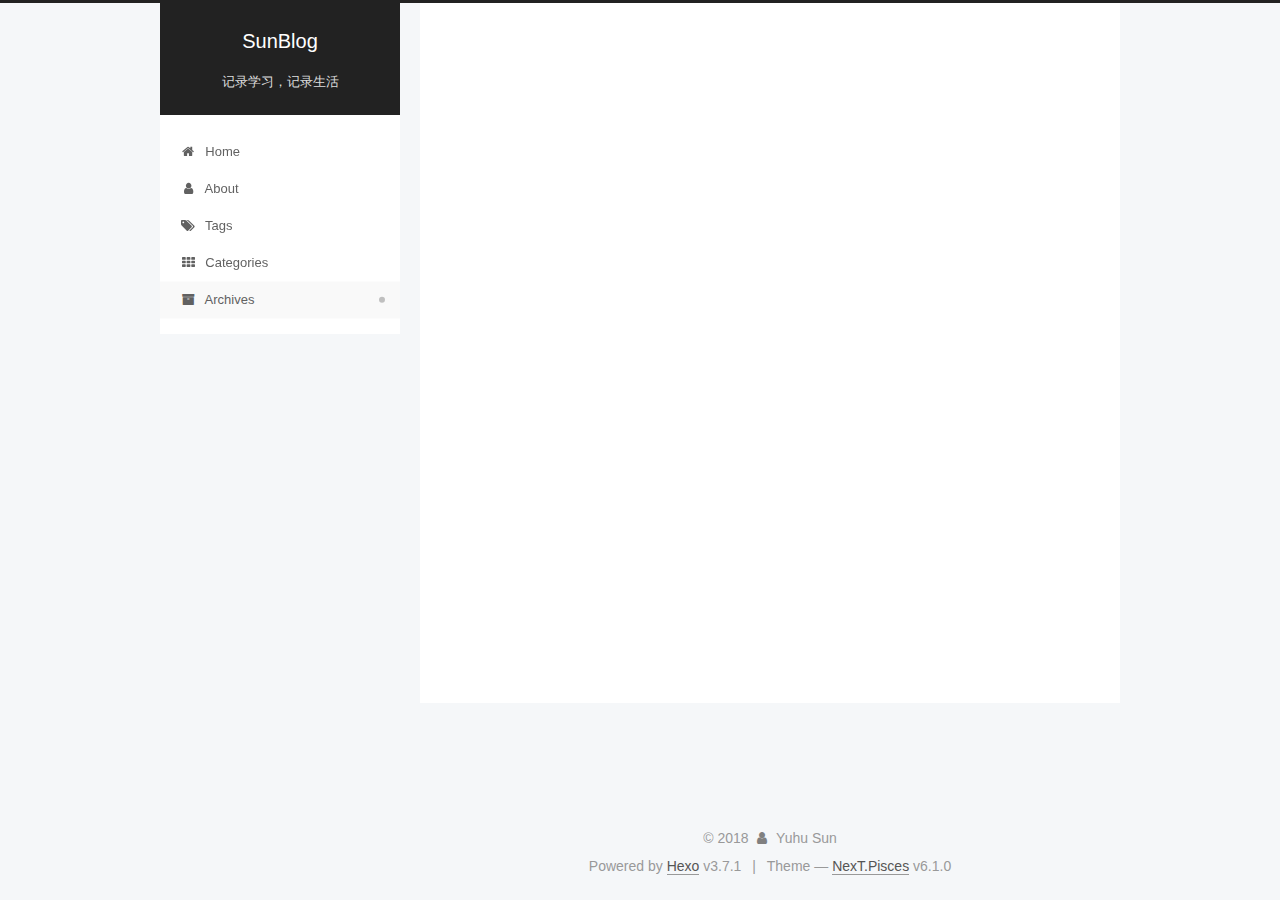
<file: archives/2018/04/index.html>
<!DOCTYPE html>



  


<html class="theme-next pisces use-motion" lang="zh-Hans">
<head>
  <meta charset="UTF-8"/>
<meta http-equiv="X-UA-Compatible" content="IE=edge" />
<meta name="viewport" content="width=device-width, initial-scale=1, maximum-scale=2"/>
<meta name="theme-color" content="#222">












<meta http-equiv="Cache-Control" content="no-transform" />
<meta http-equiv="Cache-Control" content="no-siteapp" />






















<link href="/lib/font-awesome/css/font-awesome.min.css?v=4.6.2" rel="stylesheet" type="text/css" />

<link href="/css/main.css?v=6.1.0" rel="stylesheet" type="text/css" />


  <link rel="apple-touch-icon" sizes="180x180" href="/images/apple-touch-icon-next.png?v=6.1.0">


  <link rel="icon" type="image/png" sizes="32x32" href="/images/favicon-32x32-next.png?v=6.1.0">


  <link rel="icon" type="image/png" sizes="16x16" href="/images/favicon-16x16-next.png?v=6.1.0">


  <link rel="mask-icon" href="/images/logo.svg?v=6.1.0" color="#222">









<script type="text/javascript" id="hexo.configurations">
  var NexT = window.NexT || {};
  var CONFIG = {
    root: '/',
    scheme: 'Pisces',
    version: '6.1.0',
    sidebar: {"position":"left","display":"post","offset":12,"b2t":false,"scrollpercent":false,"onmobile":false},
    fancybox: false,
    fastclick: false,
    lazyload: false,
    tabs: true,
    motion: {"enable":true,"async":false,"transition":{"post_block":"fadeIn","post_header":"slideDownIn","post_body":"slideDownIn","coll_header":"slideLeftIn","sidebar":"slideUpIn"}},
    algolia: {
      applicationID: '',
      apiKey: '',
      indexName: '',
      hits: {"per_page":10},
      labels: {"input_placeholder":"Search for Posts","hits_empty":"We didn't find any results for the search: ${query}","hits_stats":"${hits} results found in ${time} ms"}
    }
  };
</script>


  




  <meta name="description" content="一个呆呆的程序猿">
<meta name="keywords" content="学习,记录">
<meta property="og:type" content="website">
<meta property="og:title" content="SunBlog">
<meta property="og:url" content="http://yoursite.com/archives/2018/04/index.html">
<meta property="og:site_name" content="SunBlog">
<meta property="og:description" content="一个呆呆的程序猿">
<meta property="og:locale" content="zh-Hans">
<meta name="twitter:card" content="summary">
<meta name="twitter:title" content="SunBlog">
<meta name="twitter:description" content="一个呆呆的程序猿">






  <link rel="canonical" href="http://yoursite.com/archives/2018/04/"/>



<script type="text/javascript" id="page.configurations">
  CONFIG.page = {
    sidebar: "",
  };
</script>

  <title>Archive | SunBlog</title>
  









  <noscript>
  <style type="text/css">
    .use-motion .motion-element,
    .use-motion .brand,
    .use-motion .menu-item,
    .sidebar-inner,
    .use-motion .post-block,
    .use-motion .pagination,
    .use-motion .comments,
    .use-motion .post-header,
    .use-motion .post-body,
    .use-motion .collection-title { opacity: initial; }

    .use-motion .logo,
    .use-motion .site-title,
    .use-motion .site-subtitle {
      opacity: initial;
      top: initial;
    }

    .use-motion {
      .logo-line-before i { left: initial; }
      .logo-line-after i { right: initial; }
    }
  </style>
</noscript>

</head>

<body itemscope itemtype="http://schema.org/WebPage" lang="zh-Hans">

  
  
    
  

  <div class="container sidebar-position-left page-archive">
    <div class="headband"></div>

    <header id="header" class="header" itemscope itemtype="http://schema.org/WPHeader">
      <div class="header-inner"><div class="site-brand-wrapper">
  <div class="site-meta ">
    

    <div class="custom-logo-site-title">
      <a href="/" class="brand" rel="start">
        <span class="logo-line-before"><i></i></span>
        <span class="site-title">SunBlog</span>
        <span class="logo-line-after"><i></i></span>
      </a>
    </div>
      
        <p class="site-subtitle">记录学习，记录生活</p>
      
  </div>

  <div class="site-nav-toggle">
    <button aria-label="Toggle navigation bar">
      <span class="btn-bar"></span>
      <span class="btn-bar"></span>
      <span class="btn-bar"></span>
    </button>
  </div>
</div>




<nav class="site-nav">
  
    <ul id="menu" class="menu">
      
        
        
          
  
  <li class="menu-item menu-item-home">
    <a href="/" rel="section">
      <i class="menu-item-icon fa fa-fw fa-home"></i> <br />Home</a>
</li>

      
        
        
          
  
  <li class="menu-item menu-item-about">
    <a href="/about/" rel="section">
      <i class="menu-item-icon fa fa-fw fa-user"></i> <br />About</a>
</li>

      
        
        
          
  
  <li class="menu-item menu-item-tags">
    <a href="/tags/" rel="section">
      <i class="menu-item-icon fa fa-fw fa-tags"></i> <br />Tags</a>
</li>

      
        
        
          
  
  <li class="menu-item menu-item-categories">
    <a href="/categories/" rel="section">
      <i class="menu-item-icon fa fa-fw fa-th"></i> <br />Categories</a>
</li>

      
        
        
          
  
  <li class="menu-item menu-item-archives menu-item-active">
    <a href="/archives/" rel="section">
      <i class="menu-item-icon fa fa-fw fa-archive"></i> <br />Archives</a>
</li>

      

      
      
    </ul>
  

  

  
</nav>



  



</div>
    </header>

    


    <main id="main" class="main">
      <div class="main-inner">
        <div class="content-wrap">
          
            

    
    
      
      
    
      
      
    
      
      
    
      
      
    
      
      
    
    

  


          
          <div id="content" class="content">
            

  
  
  
  <div class="post-block archive">
    <div id="posts" class="posts-collapse">
      <span class="archive-move-on"></span>

      
      <span class="archive-page-counter">
        
        
        
          
        
        Um..! 1 post. Keep on posting.
      </span>
      

      

        
        
        

        
          
          <div class="collection-title">
            <h1 class="archive-year" id="archive-year-2018">2018</h1>
          </div>
        
        

        

  <article class="post post-type-normal" itemscope itemtype="http://schema.org/Article">
    <header class="post-header">

      <h2 class="post-title">
        
            <a class="post-title-link" href="/2018/04/10/hello-world/" itemprop="url">
              
                <span itemprop="name">第一篇hexo博客</span>
              
            </a>
        
      </h2>

      <div class="post-meta">
        <time class="post-time" itemprop="dateCreated"
              datetime="2018-04-10T21:41:24+08:00"
              content="2018-04-10" >
          04-10
        </time>
      </div>

    </header>
  </article>



      

    </div>
  </div>
  
  
  

  



          </div>
          

        </div>
        
          
  
  <div class="sidebar-toggle">
    <div class="sidebar-toggle-line-wrap">
      <span class="sidebar-toggle-line sidebar-toggle-line-first"></span>
      <span class="sidebar-toggle-line sidebar-toggle-line-middle"></span>
      <span class="sidebar-toggle-line sidebar-toggle-line-last"></span>
    </div>
  </div>

  <aside id="sidebar" class="sidebar">
    
    <div class="sidebar-inner">

      

      

      <section class="site-overview-wrap sidebar-panel sidebar-panel-active">
        <div class="site-overview">
          <div class="site-author motion-element" itemprop="author" itemscope itemtype="http://schema.org/Person">
            
              <p class="site-author-name" itemprop="name">Yuhu Sun</p>
              <p class="site-description motion-element" itemprop="description">一个呆呆的程序猿</p>
          </div>

          
            <nav class="site-state motion-element">
              
                <div class="site-state-item site-state-posts">
                
                  <a href="/archives/">
                
                    <span class="site-state-item-count">1</span>
                    <span class="site-state-item-name">posts</span>
                  </a>
                </div>
              

              

              
            </nav>
          

          

          

          
          

          
          

          
            
          
          

        </div>
      </section>

      

      

    </div>
  </aside>


        
      </div>
    </main>

    <footer id="footer" class="footer">
      <div class="footer-inner">
        <div class="copyright">&copy; <span itemprop="copyrightYear">2018</span>
  <span class="with-love" id="animate">
    <i class="fa fa-user"></i>
  </span>
  <span class="author" itemprop="copyrightHolder">Yuhu Sun</span>

  

  
</div>




  <div class="powered-by">Powered by <a class="theme-link" target="_blank" href="https://hexo.io">Hexo</a> v3.7.1</div>



  <span class="post-meta-divider">|</span>



  <div class="theme-info">Theme &mdash; <a class="theme-link" target="_blank" href="https://github.com/theme-next/hexo-theme-next">NexT.Pisces</a> v6.1.0</div>




        








        
      </div>
    </footer>

    
      <div class="back-to-top">
        <i class="fa fa-arrow-up"></i>
        
      </div>
    

    

  </div>

  

<script type="text/javascript">
  if (Object.prototype.toString.call(window.Promise) !== '[object Function]') {
    window.Promise = null;
  }
</script>


























  
  
    <script type="text/javascript" src="/lib/jquery/index.js?v=2.1.3"></script>
  

  
  
    <script type="text/javascript" src="/lib/velocity/velocity.min.js?v=1.2.1"></script>
  

  
  
    <script type="text/javascript" src="/lib/velocity/velocity.ui.min.js?v=1.2.1"></script>
  


  


  <script type="text/javascript" src="/js/src/utils.js?v=6.1.0"></script>

  <script type="text/javascript" src="/js/src/motion.js?v=6.1.0"></script>



  
  


  <script type="text/javascript" src="/js/src/affix.js?v=6.1.0"></script>

  <script type="text/javascript" src="/js/src/schemes/pisces.js?v=6.1.0"></script>



  

  


  <script type="text/javascript" src="/js/src/bootstrap.js?v=6.1.0"></script>



  



	





  





  










  





  

  

  

  

  
  

  

  

  

  

</body>
</html>
</file>
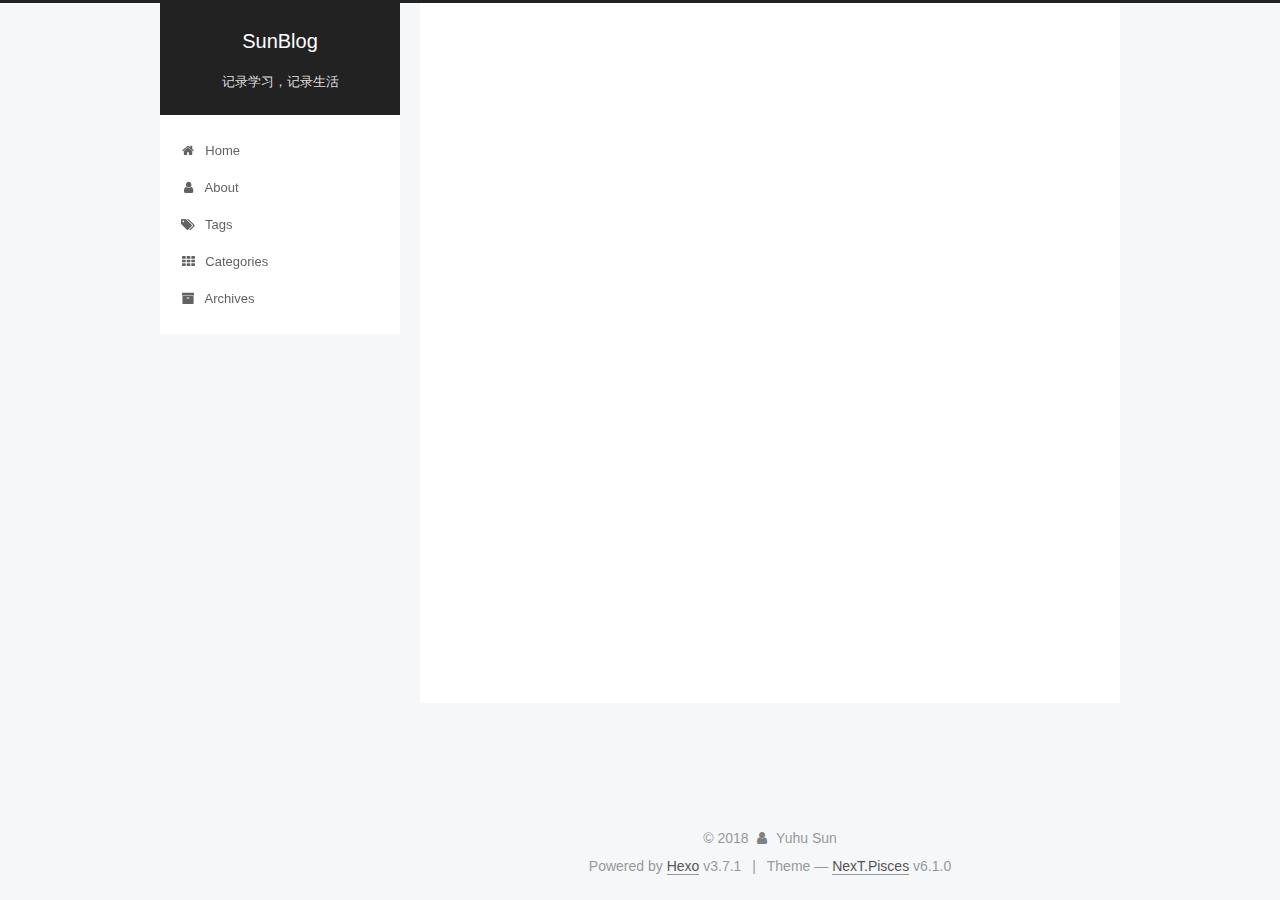
<file: 2018/04/10/hello-world/index.html>
<!DOCTYPE html>



  


<html class="theme-next pisces use-motion" lang="zh-Hans">
<head>
  <meta charset="UTF-8"/>
<meta http-equiv="X-UA-Compatible" content="IE=edge" />
<meta name="viewport" content="width=device-width, initial-scale=1, maximum-scale=2"/>
<meta name="theme-color" content="#222">












<meta http-equiv="Cache-Control" content="no-transform" />
<meta http-equiv="Cache-Control" content="no-siteapp" />






















<link href="/lib/font-awesome/css/font-awesome.min.css?v=4.6.2" rel="stylesheet" type="text/css" />

<link href="/css/main.css?v=6.1.0" rel="stylesheet" type="text/css" />


  <link rel="apple-touch-icon" sizes="180x180" href="/images/apple-touch-icon-next.png?v=6.1.0">


  <link rel="icon" type="image/png" sizes="32x32" href="/images/favicon-32x32-next.png?v=6.1.0">


  <link rel="icon" type="image/png" sizes="16x16" href="/images/favicon-16x16-next.png?v=6.1.0">


  <link rel="mask-icon" href="/images/logo.svg?v=6.1.0" color="#222">









<script type="text/javascript" id="hexo.configurations">
  var NexT = window.NexT || {};
  var CONFIG = {
    root: '/',
    scheme: 'Pisces',
    version: '6.1.0',
    sidebar: {"position":"left","display":"post","offset":12,"b2t":false,"scrollpercent":false,"onmobile":false},
    fancybox: false,
    fastclick: false,
    lazyload: false,
    tabs: true,
    motion: {"enable":true,"async":false,"transition":{"post_block":"fadeIn","post_header":"slideDownIn","post_body":"slideDownIn","coll_header":"slideLeftIn","sidebar":"slideUpIn"}},
    algolia: {
      applicationID: '',
      apiKey: '',
      indexName: '',
      hits: {"per_page":10},
      labels: {"input_placeholder":"Search for Posts","hits_empty":"We didn't find any results for the search: ${query}","hits_stats":"${hits} results found in ${time} ms"}
    }
  };
</script>


  




  <meta name="description" content="今天花了一晚上时间使用hexo搭建了自己的博客，感觉挺愉快的······">
<meta name="keywords" content="学习,记录">
<meta property="og:type" content="article">
<meta property="og:title" content="第一篇hexo博客">
<meta property="og:url" content="http://yoursite.com/2018/04/10/hello-world/index.html">
<meta property="og:site_name" content="SunBlog">
<meta property="og:description" content="今天花了一晚上时间使用hexo搭建了自己的博客，感觉挺愉快的······">
<meta property="og:locale" content="zh-Hans">
<meta property="og:updated_time" content="2018-04-14T01:34:13.735Z">
<meta name="twitter:card" content="summary">
<meta name="twitter:title" content="第一篇hexo博客">
<meta name="twitter:description" content="今天花了一晚上时间使用hexo搭建了自己的博客，感觉挺愉快的······">






  <link rel="canonical" href="http://yoursite.com/2018/04/10/hello-world/"/>



<script type="text/javascript" id="page.configurations">
  CONFIG.page = {
    sidebar: "",
  };
</script>

  <title>第一篇hexo博客 | SunBlog</title>
  









  <noscript>
  <style type="text/css">
    .use-motion .motion-element,
    .use-motion .brand,
    .use-motion .menu-item,
    .sidebar-inner,
    .use-motion .post-block,
    .use-motion .pagination,
    .use-motion .comments,
    .use-motion .post-header,
    .use-motion .post-body,
    .use-motion .collection-title { opacity: initial; }

    .use-motion .logo,
    .use-motion .site-title,
    .use-motion .site-subtitle {
      opacity: initial;
      top: initial;
    }

    .use-motion {
      .logo-line-before i { left: initial; }
      .logo-line-after i { right: initial; }
    }
  </style>
</noscript>

</head>

<body itemscope itemtype="http://schema.org/WebPage" lang="zh-Hans">

  
  
    
  

  <div class="container sidebar-position-left page-post-detail">
    <div class="headband"></div>

    <header id="header" class="header" itemscope itemtype="http://schema.org/WPHeader">
      <div class="header-inner"><div class="site-brand-wrapper">
  <div class="site-meta ">
    

    <div class="custom-logo-site-title">
      <a href="/" class="brand" rel="start">
        <span class="logo-line-before"><i></i></span>
        <span class="site-title">SunBlog</span>
        <span class="logo-line-after"><i></i></span>
      </a>
    </div>
      
        <p class="site-subtitle">记录学习，记录生活</p>
      
  </div>

  <div class="site-nav-toggle">
    <button aria-label="Toggle navigation bar">
      <span class="btn-bar"></span>
      <span class="btn-bar"></span>
      <span class="btn-bar"></span>
    </button>
  </div>
</div>




<nav class="site-nav">
  
    <ul id="menu" class="menu">
      
        
        
          
  
  <li class="menu-item menu-item-home">
    <a href="/" rel="section">
      <i class="menu-item-icon fa fa-fw fa-home"></i> <br />Home</a>
</li>

      
        
        
          
  
  <li class="menu-item menu-item-about">
    <a href="/about/" rel="section">
      <i class="menu-item-icon fa fa-fw fa-user"></i> <br />About</a>
</li>

      
        
        
          
  
  <li class="menu-item menu-item-tags">
    <a href="/tags/" rel="section">
      <i class="menu-item-icon fa fa-fw fa-tags"></i> <br />Tags</a>
</li>

      
        
        
          
  
  <li class="menu-item menu-item-categories">
    <a href="/categories/" rel="section">
      <i class="menu-item-icon fa fa-fw fa-th"></i> <br />Categories</a>
</li>

      
        
        
          
  
  <li class="menu-item menu-item-archives">
    <a href="/archives/" rel="section">
      <i class="menu-item-icon fa fa-fw fa-archive"></i> <br />Archives</a>
</li>

      

      
      
    </ul>
  

  

  
</nav>



  



</div>
    </header>

    


    <main id="main" class="main">
      <div class="main-inner">
        <div class="content-wrap">
          
            

          
          <div id="content" class="content">
            

  <div id="posts" class="posts-expand">
    

  

  
  
  

  

  <article class="post post-type-normal" itemscope itemtype="http://schema.org/Article">
  
  
  
  <div class="post-block">
    <link itemprop="mainEntityOfPage" href="http://yoursite.com/2018/04/10/hello-world/">

    <span hidden itemprop="author" itemscope itemtype="http://schema.org/Person">
      <meta itemprop="name" content="Yuhu Sun">
      <meta itemprop="description" content="">
      <meta itemprop="image" content="/images/avatar.gif">
    </span>

    <span hidden itemprop="publisher" itemscope itemtype="http://schema.org/Organization">
      <meta itemprop="name" content="SunBlog">
    </span>

    
      <header class="post-header">

        
        
          <h1 class="post-title" itemprop="name headline">第一篇hexo博客</h1>
        

        <div class="post-meta">
          <span class="post-time">
            
              <span class="post-meta-item-icon">
                <i class="fa fa-calendar-o"></i>
              </span>
              
                <span class="post-meta-item-text">Posted on</span>
              
              <time title="Post created" itemprop="dateCreated datePublished" datetime="2018-04-10T21:41:24+08:00">2018-04-10</time>
            

            
            

            
          </span>

          

          
            
          

          
          

          

          

          

        </div>
      </header>
    

    
    
    
    <div class="post-body" itemprop="articleBody">

      
      

      
        <p>今天花了一晚上时间使用hexo搭建了自己的博客，感觉挺愉快的······hhhhhhhhhhhhh</p>

      
    </div>

    

    
    
    

    

    

    

    <footer class="post-footer">
      

      
      
      

      

      
      
    </footer>
  </div>
  
  
  
  </article>



    <div class="post-spread">
      
    </div>
  </div>


          </div>
          

  



        </div>
        
          
  
  <div class="sidebar-toggle">
    <div class="sidebar-toggle-line-wrap">
      <span class="sidebar-toggle-line sidebar-toggle-line-first"></span>
      <span class="sidebar-toggle-line sidebar-toggle-line-middle"></span>
      <span class="sidebar-toggle-line sidebar-toggle-line-last"></span>
    </div>
  </div>

  <aside id="sidebar" class="sidebar">
    
    <div class="sidebar-inner">

      

      

      <section class="site-overview-wrap sidebar-panel sidebar-panel-active">
        <div class="site-overview">
          <div class="site-author motion-element" itemprop="author" itemscope itemtype="http://schema.org/Person">
            
              <p class="site-author-name" itemprop="name">Yuhu Sun</p>
              <p class="site-description motion-element" itemprop="description">一个呆呆的程序猿</p>
          </div>

          
            <nav class="site-state motion-element">
              
                <div class="site-state-item site-state-posts">
                
                  <a href="/archives/">
                
                    <span class="site-state-item-count">1</span>
                    <span class="site-state-item-name">posts</span>
                  </a>
                </div>
              

              

              
            </nav>
          

          

          

          
          

          
          

          
            
          
          

        </div>
      </section>

      

      

    </div>
  </aside>


        
      </div>
    </main>

    <footer id="footer" class="footer">
      <div class="footer-inner">
        <div class="copyright">&copy; <span itemprop="copyrightYear">2018</span>
  <span class="with-love" id="animate">
    <i class="fa fa-user"></i>
  </span>
  <span class="author" itemprop="copyrightHolder">Yuhu Sun</span>

  

  
</div>




  <div class="powered-by">Powered by <a class="theme-link" target="_blank" href="https://hexo.io">Hexo</a> v3.7.1</div>



  <span class="post-meta-divider">|</span>



  <div class="theme-info">Theme &mdash; <a class="theme-link" target="_blank" href="https://github.com/theme-next/hexo-theme-next">NexT.Pisces</a> v6.1.0</div>




        








        
      </div>
    </footer>

    
      <div class="back-to-top">
        <i class="fa fa-arrow-up"></i>
        
      </div>
    

    

  </div>

  

<script type="text/javascript">
  if (Object.prototype.toString.call(window.Promise) !== '[object Function]') {
    window.Promise = null;
  }
</script>


























  
  
    <script type="text/javascript" src="/lib/jquery/index.js?v=2.1.3"></script>
  

  
  
    <script type="text/javascript" src="/lib/velocity/velocity.min.js?v=1.2.1"></script>
  

  
  
    <script type="text/javascript" src="/lib/velocity/velocity.ui.min.js?v=1.2.1"></script>
  


  


  <script type="text/javascript" src="/js/src/utils.js?v=6.1.0"></script>

  <script type="text/javascript" src="/js/src/motion.js?v=6.1.0"></script>



  
  


  <script type="text/javascript" src="/js/src/affix.js?v=6.1.0"></script>

  <script type="text/javascript" src="/js/src/schemes/pisces.js?v=6.1.0"></script>



  
  <script type="text/javascript" src="/js/src/scrollspy.js?v=6.1.0"></script>
<script type="text/javascript" src="/js/src/post-details.js?v=6.1.0"></script>



  


  <script type="text/javascript" src="/js/src/bootstrap.js?v=6.1.0"></script>



  



	





  





  










  





  

  

  

  

  
  

  

  

  

  

</body>
</html>
</file>
<file: css/main.css>
/* normalize.css v3.0.2 | MIT License | git.io/normalize */
html {
  font-family: sans-serif; /* 1 */
  -ms-text-size-adjust: 100%; /* 2 */
  -webkit-text-size-adjust: 100%; /* 2 */
}
body {
  margin: 0;
}
article,
aside,
details,
figcaption,
figure,
footer,
header,
hgroup,
main,
menu,
nav,
section,
summary {
  display: block;
}
audio,
canvas,
progress,
video {
  display: inline-block; /* 1 */
  vertical-align: baseline; /* 2 */
}
audio:not([controls]) {
  display: none;
  height: 0;
}
[hidden],
template {
  display: none;
}
a {
  background-color: transparent;
}
a:active,
a:hover {
  outline: 0;
}
abbr[title] {
  border-bottom: 1px dotted;
}
b,
strong {
  font-weight: bold;
}
dfn {
  font-style: italic;
}
h1 {
  font-size: 2em;
  margin: 0.67em 0;
}
mark {
  background: #ff0;
  color: #000;
}
small {
  font-size: 80%;
}
sub,
sup {
  font-size: 75%;
  line-height: 0;
  position: relative;
  vertical-align: baseline;
}
sup {
  top: -0.5em;
}
sub {
  bottom: -0.25em;
}
img {
  border: 0;
}
svg:not(:root) {
  overflow: hidden;
}
figure {
  margin: 1em 40px;
}
hr {
  -moz-box-sizing: content-box;
  box-sizing: content-box;
  height: 0;
}
pre {
  overflow: auto;
}
code,
kbd,
pre,
samp {
  font-family: monospace, monospace;
  font-size: 1em;
}
button,
input,
optgroup,
select,
textarea {
  color: inherit; /* 1 */
  font: inherit; /* 2 */
  margin: 0; /* 3 */
}
button {
  overflow: visible;
}
button,
select {
  text-transform: none;
}
button,
html input[type="button"],
input[type="reset"],
input[type="submit"] {
  -webkit-appearance: button; /* 2 */
  cursor: pointer; /* 3 */
}
button[disabled],
html input[disabled] {
  cursor: default;
}
button::-moz-focus-inner,
input::-moz-focus-inner {
  border: 0;
  padding: 0;
}
input {
  line-height: normal;
}
input[type="checkbox"],
input[type="radio"] {
  box-sizing: border-box; /* 1 */
  padding: 0; /* 2 */
}
input[type="number"]::-webkit-inner-spin-button,
input[type="number"]::-webkit-outer-spin-button {
  height: auto;
}
input[type="search"] {
  -webkit-appearance: textfield; /* 1 */
  -moz-box-sizing: content-box;
  -webkit-box-sizing: content-box; /* 2 */
  box-sizing: content-box;
}
input[type="search"]::-webkit-search-cancel-button,
input[type="search"]::-webkit-search-decoration {
  -webkit-appearance: none;
}
fieldset {
  border: 1px solid #c0c0c0;
  margin: 0 2px;
  padding: 0.35em 0.625em 0.75em;
}
legend {
  border: 0; /* 1 */
  padding: 0; /* 2 */
}
textarea {
  overflow: auto;
}
optgroup {
  font-weight: bold;
}
table {
  border-collapse: collapse;
  border-spacing: 0;
}
td,
th {
  padding: 0;
}
::selection {
  background: #262a30;
  color: #fff;
}
body {
  position: relative;
  font-family: 'Lato', "PingFang SC", "Microsoft YaHei", sans-serif;
  font-size: 14px;
  line-height: 2;
  color: #555;
  background: #f5f7f9;
}
@media (max-width: 767px) {
  body {
    padding-right: 0 !important;
  }
}
@media (min-width: 768px) and (max-width: 991px) {
  body {
    padding-right: 0 !important;
  }
}
@media (min-width: 1600px) {
  body {
    font-size: 16px;
  }
}
h1,
h2,
h3,
h4,
h5,
h6 {
  margin: 0;
  padding: 0;
  font-weight: bold;
  line-height: 1.5;
  font-family: 'Lato', "PingFang SC", "Microsoft YaHei", sans-serif;
}
h1,
h2,
h3,
h4,
h5,
h6 {
  margin: 20px 0 15px;
}
h1 {
  font-size: 22px;
}
@media (max-width: 767px) {
  h1 {
    font-size: 18px;
  }
}
h2 {
  font-size: 20px;
}
@media (max-width: 767px) {
  h2 {
    font-size: 16px;
  }
}
h3 {
  font-size: 18px;
}
@media (max-width: 767px) {
  h3 {
    font-size: 14px;
  }
}
h4 {
  font-size: 16px;
}
@media (max-width: 767px) {
  h4 {
    font-size: 12px;
  }
}
h5 {
  font-size: 14px;
}
@media (max-width: 767px) {
  h5 {
    font-size: 10px;
  }
}
h6 {
  font-size: 12px;
}
@media (max-width: 767px) {
  h6 {
    font-size: 8px;
  }
}
p {
  margin: 0 0 20px 0;
}
a {
  color: #555;
  text-decoration: none;
  outline: none;
  border-bottom: 1px solid #999;
  word-wrap: break-word;
}
a:hover {
  color: #222;
  border-bottom-color: #222;
}
blockquote {
  margin: 0;
  padding: 0;
}
img {
  display: block;
  margin: auto;
  max-width: 100%;
  height: auto;
}
hr {
  margin: 40px 0;
  height: 3px;
  border: none;
  background-color: #ddd;
  background-image: repeating-linear-gradient(-45deg, #fff, #fff 4px, transparent 4px, transparent 8px);
}
blockquote {
  padding: 0 15px;
  color: #666;
  border-left: 4px solid #ddd;
}
blockquote cite::before {
  content: "-";
  padding: 0 5px;
}
dt {
  font-weight: 700;
}
dd {
  margin: 0;
  padding: 0;
}
kbd {
  border: 1px solid #ccc;
  border-radius: 0.2em;
  box-shadow: 0.1em 0.1em 0.2em rgba(0,0,0,0.1);
  background-color: #f9f9f9;
  font-family: inherit;
  background-image: -webkit-linear-gradient(top, #eee, #fff, #eee);
  padding: 0.1em 0.3em;
  white-space: nowrap;
}
.text-left {
  text-align: left;
}
.text-center {
  text-align: center;
}
.text-right {
  text-align: right;
}
.text-justify {
  text-align: justify;
}
.text-nowrap {
  white-space: nowrap;
}
.text-lowercase {
  text-transform: lowercase;
}
.text-uppercase {
  text-transform: uppercase;
}
.text-capitalize {
  text-transform: capitalize;
}
.center-block {
  display: block;
  margin-left: auto;
  margin-right: auto;
}
.clearfix:before,
.clearfix:after {
  content: " ";
  display: table;
}
.clearfix:after {
  clear: both;
}
.pullquote {
  width: 45%;
}
.pullquote.left {
  float: left;
  margin-left: 5px;
  margin-right: 10px;
}
.pullquote.right {
  float: right;
  margin-left: 10px;
  margin-right: 5px;
}
.affix.affix.affix {
  position: fixed;
}
.translation {
  margin-top: -20px;
  font-size: 14px;
  color: #999;
}
.scrollbar-measure {
  width: 100px;
  height: 100px;
  overflow: scroll;
  position: absolute;
  top: -9999px;
}
.use-motion .motion-element {
  opacity: 0;
}
table {
  margin: 20px 0;
  width: 100%;
  border-collapse: collapse;
  border-spacing: 0;
  border: 1px solid #ddd;
  font-size: 14px;
  word-wrap: break-all;
}
table>tbody>tr:nth-of-type(odd) {
  background-color: #f9f9f9;
}
table>tbody>tr:hover {
  background-color: #f5f5f5;
}
caption,
th,
td {
  padding: 8px;
  text-align: left;
  vertical-align: middle;
  font-weight: normal;
}
th,
td {
  border-bottom: 3px solid #ddd;
  border-right: 1px solid #eee;
}
th {
  padding-bottom: 10px;
  font-weight: 700;
}
td {
  border-bottom-width: 1px;
}
html,
body {
  height: 100%;
}
.container {
  position: relative;
  min-height: 100%;
}
.header-inner {
  margin: 0 auto;
  padding: 100px 0 70px;
  width: 700px;
}
@media (min-width: 1600px) {
  .container .header-inner {
    width: 900px;
  }
}
.main {
  padding-bottom: 150px;
}
.main-inner {
  margin: 0 auto;
  width: 700px;
}
@media (min-width: 1600px) {
  .container .main-inner {
    width: 900px;
  }
}
.footer {
  position: absolute;
  left: 0;
  bottom: 0;
  width: 100%;
  min-height: 50px;
}
.footer-inner {
  box-sizing: border-box;
  margin: 20px auto;
  width: 700px;
}
@media (min-width: 1600px) {
  .container .footer-inner {
    width: 900px;
  }
}
pre,
.highlight {
  overflow: auto;
  margin: 20px 0;
  padding: 0;
  font-size: 14px;
  color: #4d4d4c;
  background: #f7f7f7;
  line-height: 1.6;
}
pre,
code {
  font-family: consolas, Menlo, "PingFang SC", "Microsoft YaHei", monospace;
}
code {
  padding: 2px 4px;
  word-wrap: break-word;
  color: #555;
  background: #eee;
  border-radius: 3px;
  font-size: 14px;
}
pre {
  padding: 10px;
}
pre code {
  padding: 0;
  color: #4d4d4c;
  background: none;
  text-shadow: none;
}
.highlight {
  border-radius: 1px;
}
.highlight pre {
  border: none;
  margin: 0;
  padding: 10px 0;
}
.highlight table {
  margin: 0;
  width: auto;
  border: none;
}
.highlight td {
  border: none;
  padding: 0;
}
.highlight figcaption {
  font-size: 1em;
  color: #4d4d4c;
  line-height: 1em;
  margin-bottom: 1em;
  margin: 0em;
  padding: 0.5em;
  background: #eee;
  border-bottom: 1px solid #e9e9e9;
}
.highlight figcaption:before,
.highlight figcaption:after {
  content: " ";
  display: table;
}
.highlight figcaption:after {
  clear: both;
}
.highlight figcaption a {
  float: right;
  color: #4d4d4c;
}
.highlight figcaption a:hover {
  border-bottom-color: #4d4d4c;
}
.highlight .gutter pre {
  padding-left: 10px;
  padding-right: 10px;
  color: #869194;
  text-align: right;
  background-color: #eff2f3;
}
.highlight .code pre {
  width: 100%;
  padding-left: 10px;
  padding-right: 10px;
  background-color: #f7f7f7;
}
.highlight .line {
  height: 20px;
}
.gutter {
  -webkit-user-select: none;
  -moz-user-select: none;
  -ms-user-select: none;
  user-select: none;
}
.gist table {
  width: auto;
}
.gist table td {
  border: none;
}
pre .deletion {
  background: #fdd;
}
pre .addition {
  background: #dfd;
}
pre .meta {
  color: #8959a8;
}
pre .comment {
  color: #8e908c;
}
pre .variable,
pre .attribute,
pre .tag,
pre .regexp,
pre .ruby .constant,
pre .xml .tag .title,
pre .xml .pi,
pre .xml .doctype,
pre .html .doctype,
pre .css .id,
pre .css .class,
pre .css .pseudo {
  color: #c82829;
}
pre .number,
pre .preprocessor,
pre .built_in,
pre .literal,
pre .params,
pre .constant,
pre .command {
  color: #f5871f;
}
pre .ruby .class .title,
pre .css .rules .attribute,
pre .string,
pre .value,
pre .inheritance,
pre .header,
pre .ruby .symbol,
pre .xml .cdata,
pre .special,
pre .number,
pre .formula {
  color: #718c00;
}
pre .title,
pre .css .hexcolor {
  color: #3e999f;
}
pre .function,
pre .python .decorator,
pre .python .title,
pre .ruby .function .title,
pre .ruby .title .keyword,
pre .perl .sub,
pre .javascript .title,
pre .coffeescript .title {
  color: #4271ae;
}
pre .keyword,
pre .javascript .function {
  color: #8959a8;
}
.full-image.full-image.full-image.full-image {
  border: none;
  max-width: 100%;
  width: auto;
  margin: 20px auto 25px;
}
.blockquote-center,
.page-home .post-type-quote blockquote,
.page-post-detail .post-type-quote blockquote {
  position: relative;
  margin: 40px 0;
  padding: 0;
  border-left: none;
  text-align: center;
}
.blockquote-center::before,
.page-home .post-type-quote blockquote::before,
.page-post-detail .post-type-quote blockquote::before,
.blockquote-center::after,
.page-home .post-type-quote blockquote::after,
.page-post-detail .post-type-quote blockquote::after {
  position: absolute;
  content: ' ';
  display: block;
  width: 100%;
  height: 24px;
  opacity: 0.2;
  background-repeat: no-repeat;
  background-position: 0 -6px;
  background-size: 22px 22px;
}
.blockquote-center::before,
.page-home .post-type-quote blockquote::before,
.page-post-detail .post-type-quote blockquote::before {
  top: -20px;
  background-image: url("../images/quote-l.svg");
  border-top: 1px solid #ccc;
}
.blockquote-center::after,
.page-home .post-type-quote blockquote::after,
.page-post-detail .post-type-quote blockquote::after {
  bottom: -20px;
  background-image: url("../images/quote-r.svg");
  border-bottom: 1px solid #ccc;
  background-position: 100% 8px;
}
.blockquote-center p,
.page-home .post-type-quote blockquote p,
.page-post-detail .post-type-quote blockquote p,
.blockquote-center div,
.page-home .post-type-quote blockquote div,
.page-post-detail .post-type-quote blockquote div {
  text-align: center;
}
.post .post-body .group-picture img {
  box-sizing: border-box;
  padding: 0 3px;
  border: none;
}
.post .group-picture-row {
  overflow: hidden;
  margin-top: 6px;
}
.post .group-picture-row:first-child {
  margin-top: 0;
}
.post .group-picture-column {
  float: left;
}
.page-post-detail .post-body .group-picture-column {
  float: none;
  margin-top: 10px;
  width: auto !important;
}
.page-post-detail .post-body .group-picture-column img {
  margin: 0 auto;
}
.page-archive .group-picture-container {
  overflow: hidden;
}
.page-archive .group-picture-row {
  float: left;
}
.page-archive .group-picture-row:first-child {
  margin-top: 6px;
}
.page-archive .group-picture-column {
  max-width: 150px;
  max-height: 150px;
}
.post-body .note {
  position: relative;
  padding: 15px;
  margin-bottom: 20px;
  border: 1px solid #eee;
  border-left-width: 5px;
  border-radius: 3px;
}
.post-body .note h2,
.post-body .note h3,
.post-body .note h4,
.post-body .note h5,
.post-body .note h6 {
  margin-top: 0;
  margin-bottom: 0;
  border-bottom: initial;
  padding-top: 0 !important;
}
.post-body .note p:first-child,
.post-body .note ul:first-child,
.post-body .note ol:first-child,
.post-body .note table:first-child,
.post-body .note pre:first-child,
.post-body .note blockquote:first-child {
  margin-top: 0;
}
.post-body .note p:last-child,
.post-body .note ul:last-child,
.post-body .note ol:last-child,
.post-body .note table:last-child,
.post-body .note pre:last-child,
.post-body .note blockquote:last-child {
  margin-bottom: 0;
}
.post-body .note.default {
  border-left-color: #777;
}
.post-body .note.default h2,
.post-body .note.default h3,
.post-body .note.default h4,
.post-body .note.default h5,
.post-body .note.default h6 {
  color: #777;
}
.post-body .note.primary {
  border-left-color: #6f42c1;
}
.post-body .note.primary h2,
.post-body .note.primary h3,
.post-body .note.primary h4,
.post-body .note.primary h5,
.post-body .note.primary h6 {
  color: #6f42c1;
}
.post-body .note.info {
  border-left-color: #428bca;
}
.post-body .note.info h2,
.post-body .note.info h3,
.post-body .note.info h4,
.post-body .note.info h5,
.post-body .note.info h6 {
  color: #428bca;
}
.post-body .note.success {
  border-left-color: #5cb85c;
}
.post-body .note.success h2,
.post-body .note.success h3,
.post-body .note.success h4,
.post-body .note.success h5,
.post-body .note.success h6 {
  color: #5cb85c;
}
.post-body .note.warning {
  border-left-color: #f0ad4e;
}
.post-body .note.warning h2,
.post-body .note.warning h3,
.post-body .note.warning h4,
.post-body .note.warning h5,
.post-body .note.warning h6 {
  color: #f0ad4e;
}
.post-body .note.danger {
  border-left-color: #d9534f;
}
.post-body .note.danger h2,
.post-body .note.danger h3,
.post-body .note.danger h4,
.post-body .note.danger h5,
.post-body .note.danger h6 {
  color: #d9534f;
}
.post-body .label {
  display: inline;
  padding: 0 2px;
  white-space: nowrap;
}
.post-body .label.default {
  background-color: #f0f0f0;
}
.post-body .label.primary {
  background-color: #efe6f7;
}
.post-body .label.info {
  background-color: #e5f2f8;
}
.post-body .label.success {
  background-color: #e7f4e9;
}
.post-body .label.warning {
  background-color: #fcf6e1;
}
.post-body .label.danger {
  background-color: #fae8eb;
}
.post-body .tabs {
  position: relative;
  display: block;
  margin-bottom: 20px;
  padding-top: 10px;
}
.post-body .tabs ul.nav-tabs {
  margin: 0;
  padding: 0;
  display: flex;
  margin-bottom: -1px;
}
@media (max-width: 413px) {
  .post-body .tabs ul.nav-tabs {
    display: block;
    margin-bottom: 5px;
  }
}
.post-body .tabs ul.nav-tabs li.tab {
  list-style-type: none !important;
  margin: 0 0.25em 0 0;
  border-top: 3px solid transparent;
  border-left: 1px solid transparent;
  border-right: 1px solid transparent;
}
@media (max-width: 413px) {
  .post-body .tabs ul.nav-tabs li.tab {
    margin: initial;
    border-top: 1px solid transparent;
    border-left: 3px solid transparent;
    border-right: 1px solid transparent;
    border-bottom: 1px solid transparent;
  }
}
.post-body .tabs ul.nav-tabs li.tab a {
  outline: 0;
  border-bottom: initial;
  display: block;
  line-height: 1.8em;
  padding: 0.25em 0.75em;
  transition-duration: 0.2s;
  transition-timing-function: ease-out;
  transition-delay: 0s;
}
.post-body .tabs ul.nav-tabs li.tab a i {
  width: 1.285714285714286em;
}
.post-body .tabs ul.nav-tabs li.tab.active {
  border-top: 3px solid #fc6423;
  border-left: 1px solid #ddd;
  border-right: 1px solid #ddd;
  background-color: #fff;
}
@media (max-width: 413px) {
  .post-body .tabs ul.nav-tabs li.tab.active {
    border-top: 1px solid #ddd;
    border-left: 3px solid #fc6423;
    border-right: 1px solid #ddd;
    border-bottom: 1px solid #ddd;
  }
}
.post-body .tabs ul.nav-tabs li.tab.active a {
  cursor: default;
  color: #555;
}
.post-body .tabs .tab-content {
  background-color: #fff;
}
.post-body .tabs .tab-content .tab-pane {
  border: 1px solid #ddd;
  padding: 20px 20px 0 20px;
}
.post-body .tabs .tab-content .tab-pane:not(.active) {
  display: none !important;
}
.post-body .tabs .tab-content .tab-pane.active {
  display: block !important;
}
.btn {
  display: inline-block;
  padding: 0 20px;
  font-size: 14px;
  color: #555;
  background: #fff;
  border: 2px solid #555;
  text-decoration: none;
  border-radius: 2px;
  transition-property: background-color;
  transition-duration: 0.2s;
  transition-timing-function: ease-in-out;
  transition-delay: 0s;
  line-height: 2;
}
.btn:hover {
  border-color: #222;
  color: #fff;
  background: #222;
}
.btn +.btn {
  margin: 0 0 8px 8px;
}
.btn .fa-fw {
  width: 1.285714285714286em;
  text-align: left;
}
.btn-bar {
  display: block;
  width: 22px;
  height: 2px;
  background: #555;
  border-radius: 1px;
}
.btn-bar+.btn-bar {
  margin-top: 4px;
}
.pagination {
  margin: 120px 0 40px;
  text-align: center;
  border-top: 1px solid #eee;
}
.page-number-basic,
.pagination .prev,
.pagination .next,
.pagination .page-number,
.pagination .space {
  display: inline-block;
  position: relative;
  top: -1px;
  margin: 0 10px;
  padding: 0 11px;
}
@media (max-width: 767px) {
  .page-number-basic,
  .pagination .prev,
  .pagination .next,
  .pagination .page-number,
  .pagination .space {
    margin: 0 5px;
  }
}
.pagination .prev,
.pagination .next,
.pagination .page-number {
  border-bottom: 0;
  border-top: 1px solid #eee;
  transition-property: border-color;
  transition-duration: 0.2s;
  transition-timing-function: ease-in-out;
  transition-delay: 0s;
}
.pagination .prev:hover,
.pagination .next:hover,
.pagination .page-number:hover {
  border-top-color: #222;
}
.pagination .space {
  padding: 0;
  margin: 0;
}
.pagination .prev {
  margin-left: 0;
}
.pagination .next {
  margin-right: 0;
}
.pagination .page-number.current {
  color: #fff;
  background: #ccc;
  border-top-color: #ccc;
}
@media (max-width: 767px) {
  .pagination {
    border-top: none;
  }
  .pagination .prev,
  .pagination .next,
  .pagination .page-number {
    margin-bottom: 10px;
    border-top: 0;
    border-bottom: 1px solid #eee;
    padding: 0 10px;
  }
  .pagination .prev:hover,
  .pagination .next:hover,
  .pagination .page-number:hover {
    border-bottom-color: #222;
  }
}
.comments {
  margin: 60px 20px 0;
}
.tag-cloud {
  text-align: center;
}
.tag-cloud a {
  display: inline-block;
  margin: 10px;
}
.back-to-top {
  box-sizing: border-box;
  position: fixed;
  bottom: -100px;
  right: 30px;
  z-index: 1050;
  padding: 0 6px;
  width: 24px;
  background: #222;
  font-size: 12px;
  opacity: 0.6;
  color: #fff;
  cursor: pointer;
  text-align: center;
  -webkit-transform: translateZ(0);
  transition-property: bottom;
  transition-duration: 0.2s;
  transition-timing-function: ease-in-out;
  transition-delay: 0s;
}
@media (min-width: 768px) and (max-width: 991px) {
  .back-to-top {
    display: none !important;
  }
}
@media (max-width: 767px) {
  .back-to-top {
    display: none !important;
  }
}
.back-to-top.back-to-top-on {
  bottom: 30px;
}
.header {
  background: transparent;
}
.header-inner {
  position: relative;
}
.headband {
  height: 3px;
  background: #222;
}
.site-meta {
  margin: 0;
  text-align: center;
}
@media (max-width: 767px) {
  .site-meta {
    text-align: center;
  }
}
.brand {
  position: relative;
  display: inline-block;
  padding: 0 40px;
  color: #fff;
  background: #222;
  border-bottom: none;
}
.brand:hover {
  color: #fff;
}
.logo {
  display: inline-block;
  margin-right: 5px;
  line-height: 36px;
  vertical-align: top;
}
.site-title {
  display: inline-block;
  vertical-align: top;
  line-height: 36px;
  font-size: 20px;
  font-weight: normal;
  font-family: 'Lato', "PingFang SC", "Microsoft YaHei", sans-serif;
}
.site-subtitle {
  margin-top: 10px;
  font-size: 13px;
  color: #ddd;
}
.use-motion .brand {
  opacity: 0;
}
.use-motion .logo,
.use-motion .site-title,
.use-motion .site-subtitle {
  opacity: 0;
  position: relative;
  top: -10px;
}
.site-nav-toggle {
  display: none;
  position: absolute;
  top: 10px;
  left: 10px;
}
@media (max-width: 767px) {
  .site-nav-toggle {
    display: block;
  }
}
.site-nav-toggle button {
  margin-top: 2px;
  padding: 9px 10px;
  background: transparent;
  border: none;
}
@media (max-width: 767px) {
  .site-nav {
    display: none;
    margin: 0 -10px;
    padding: 0 10px;
    clear: both;
    border-top: 1px solid #ddd;
  }
}
@media (min-width: 768px) and (max-width: 991px) {
  .site-nav {
    display: block !important;
  }
}
@media (min-width: 992px) {
  .site-nav {
    display: block !important;
  }
}
.menu {
  margin-top: 20px;
  padding-left: 0;
  text-align: center;
}
.menu .menu-item {
  display: inline-block;
  margin: 0 10px;
  list-style: none;
}
@media screen and (max-width: 767px) {
  .menu .menu-item {
    margin-top: 10px;
  }
}
.menu .menu-item a {
  display: block;
  font-size: 13px;
  line-height: inherit;
  border-bottom: 1px solid transparent;
  transition-property: border-color;
  transition-duration: 0.2s;
  transition-timing-function: ease-in-out;
  transition-delay: 0s;
}
.menu .menu-item a:hover,
.menu-item-active a {
  border-bottom-color: #222;
}
.menu .menu-item .fa {
  margin-right: 5px;
}
.use-motion .menu-item {
  opacity: 0;
}
.post-body {
  font-family: 'Lato', "PingFang SC", "Microsoft YaHei", sans-serif;
}
@media (max-width: 767px) {
  .post-body {
    word-break: break-word;
  }
}
.post-body .fancybox img {
  display: block !important;
  margin: 0 auto;
  cursor: pointer;
  cursor: zoom-in;
  cursor: -webkit-zoom-in;
}
.post-body .image-caption,
.post-body .figure .caption {
  margin: -20px auto 15px;
  text-align: center;
  font-size: 14px;
  color: #999;
  font-weight: bold;
  line-height: 1;
}
.post-sticky-flag {
  display: inline-block;
  font-size: 16px;
  -ms-transform: rotate(30deg);
  -webkit-transform: rotate(30deg);
  -moz-transform: rotate(30deg);
  -ms-transform: rotate(30deg);
  -o-transform: rotate(30deg);
  transform: rotate(30deg);
}
.use-motion .post-block,
.use-motion .pagination,
.use-motion .comments {
  opacity: 0;
}
.use-motion .post-header {
  opacity: 0;
}
.use-motion .post-body {
  opacity: 0;
}
.use-motion .collection-title {
  opacity: 0;
}
.posts-expand {
  padding-top: 40px;
}
@media (max-width: 767px) {
  .posts-expand {
    margin: 0 20px;
  }
  .post-body pre .gutter pre {
    padding-right: 10px;
  }
  .post-body .highlight {
    margin-left: 0px;
    margin-right: 0px;
    padding: 0;
  }
  .post-body .highlight .gutter pre {
    padding-right: 10px;
  }
}
@media (min-width: 992px) {
  .posts-expand .post-body {
    text-align: justify;
  }
}
.posts-expand .post-body h2,
.posts-expand .post-body h3,
.posts-expand .post-body h4,
.posts-expand .post-body h5,
.posts-expand .post-body h6 {
  padding-top: 10px;
}
.posts-expand .post-body h2 .header-anchor,
.posts-expand .post-body h3 .header-anchor,
.posts-expand .post-body h4 .header-anchor,
.posts-expand .post-body h5 .header-anchor,
.posts-expand .post-body h6 .header-anchor {
  float: right;
  margin-left: 10px;
  color: #ccc;
  border-bottom-style: none;
  visibility: hidden;
}
.posts-expand .post-body h2 .header-anchor:hover,
.posts-expand .post-body h3 .header-anchor:hover,
.posts-expand .post-body h4 .header-anchor:hover,
.posts-expand .post-body h5 .header-anchor:hover,
.posts-expand .post-body h6 .header-anchor:hover {
  color: inherit;
}
.posts-expand .post-body h2:hover .header-anchor,
.posts-expand .post-body h3:hover .header-anchor,
.posts-expand .post-body h4:hover .header-anchor,
.posts-expand .post-body h5:hover .header-anchor,
.posts-expand .post-body h6:hover .header-anchor {
  visibility: visible;
}
.posts-expand .post-body ul li {
  list-style: circle;
}
.posts-expand .post-body img {
  box-sizing: border-box;
  margin: auto;
  padding: 3px;
  border: 1px solid #ddd;
}
.posts-expand .post-body .fancybox img {
  margin: 0 auto 25px;
}
.posts-expand .post-body img {
  margin: 0 auto 25px;
}
@media (max-width: 767px) {
  .posts-collapse {
    margin: 0 20px;
  }
  .posts-collapse .post-title,
  .posts-collapse .post-meta {
    display: block;
    width: auto;
    text-align: left;
  }
}
.posts-collapse {
  position: relative;
  z-index: 1010;
  margin-left: 55px;
}
.posts-collapse::after {
  content: " ";
  position: absolute;
  top: 20px;
  left: 0;
  margin-left: -2px;
  width: 4px;
  height: 100%;
  background: #f5f5f5;
  z-index: -1;
}
@media (max-width: 767px) {
  .posts-collapse {
    margin: 0 20px;
  }
}
.posts-collapse .collection-title {
  position: relative;
  margin: 60px 0;
}
.posts-collapse .collection-title h1,
.posts-collapse .collection-title h2 {
  margin-left: 20px;
}
.posts-collapse .collection-title small {
  color: #bbb;
  margin-left: 5px;
}
.posts-collapse .collection-title::before {
  content: " ";
  position: absolute;
  left: 0;
  top: 50%;
  margin-left: -4px;
  margin-top: -4px;
  width: 8px;
  height: 8px;
  background: #bbb;
  border-radius: 50%;
}
.posts-collapse .post {
  margin: 30px 0;
}
.posts-collapse .post-header {
  position: relative;
  transition-duration: 0.2s;
  transition-timing-function: ease-in-out;
  transition-delay: 0s;
  transition-property: border;
  border-bottom: 1px dashed #ccc;
}
.posts-collapse .post-header::before {
  content: " ";
  position: absolute;
  left: 0;
  top: 12px;
  width: 6px;
  height: 6px;
  margin-left: -4px;
  background: #bbb;
  border-radius: 50%;
  border: 1px solid #fff;
  transition-duration: 0.2s;
  transition-timing-function: ease-in-out;
  transition-delay: 0s;
  transition-property: background;
}
.posts-collapse .post-header:hover {
  border-bottom-color: #666;
}
.posts-collapse .post-header:hover::before {
  background: #222;
}
.posts-collapse .post-meta {
  position: absolute;
  font-size: 12px;
  left: 20px;
  top: 5px;
}
.posts-collapse .post-comments-count {
  display: none;
}
.posts-collapse .post-title {
  margin-left: 60px;
  font-size: 16px;
  font-weight: normal;
  line-height: inherit;
}
.posts-collapse .post-title::after {
  margin-left: 3px;
  opacity: 0.6;
}
.posts-collapse .post-title a {
  color: #666;
  border-bottom: none;
}
.page-home .post-type-quote .post-header,
.page-post-detail .post-type-quote .post-header,
.page-home .post-type-quote .post-tags,
.page-post-detail .post-type-quote .post-tags {
  display: none;
}
.posts-expand .post-title {
  text-align: center;
  word-break: break-word;
  font-weight: 400;
}
.posts-expand .post-title-link {
  display: inline-block;
  position: relative;
  color: #555;
  border-bottom: none;
  line-height: 1.2;
  vertical-align: top;
}
.posts-expand .post-title-link::before {
  content: "";
  position: absolute;
  width: 100%;
  height: 2px;
  bottom: 0;
  left: 0;
  background-color: #000;
  visibility: hidden;
  -webkit-transform: scaleX(0);
  -moz-transform: scaleX(0);
  -ms-transform: scaleX(0);
  -o-transform: scaleX(0);
  transform: scaleX(0);
  transition-duration: 0.2s;
  transition-timing-function: ease-in-out;
  transition-delay: 0s;
}
.posts-expand .post-title-link:hover::before {
  visibility: visible;
  -webkit-transform: scaleX(1);
  -moz-transform: scaleX(1);
  -ms-transform: scaleX(1);
  -o-transform: scaleX(1);
  transform: scaleX(1);
}
.posts-expand .post-title-link .fa {
  font-size: 16px;
}
.posts-expand .post-meta {
  margin: 3px 0 60px 0;
  color: #999;
  font-family: 'Lato', "PingFang SC", "Microsoft YaHei", sans-serif;
  font-size: 12px;
  text-align: center;
}
.posts-expand .post-meta .post-category-list {
  display: inline-block;
  margin: 0;
  padding: 3px;
}
.posts-expand .post-meta .post-category-list-link {
  color: #999;
}
.posts-expand .post-meta .post-description {
  font-size: 14px;
  margin-top: 2px;
}
.post-meta-divider {
  margin: 0 0.5em;
}
.post-meta-item-icon {
  margin-right: 3px;
}
@media (min-width: 768px) and (max-width: 991px) {
  .post-meta-item-icon {
    display: inline-block;
  }
}
@media (max-width: 767px) {
  .post-meta-item-icon {
    display: inline-block;
  }
}
@media (min-width: 768px) and (max-width: 991px) {
  .post-meta-item-text {
    display: none;
  }
}
@media (max-width: 767px) {
  .post-meta-item-text {
    display: none;
  }
}
.post-button {
  margin-top: 40px;
}
.posts-expand .post-tags {
  margin-top: 40px;
  text-align: center;
}
.posts-expand .post-tags a {
  display: inline-block;
  margin-right: 10px;
  font-size: 13px;
}
.post-nav {
  display: table;
  margin-top: 15px;
  width: 100%;
  border-top: 1px solid #eee;
}
.post-nav-divider {
  display: table-cell;
  width: 10%;
}
.post-nav-item {
  display: table-cell;
  padding: 10px 0 0 0;
  width: 45%;
  vertical-align: top;
}
.post-nav-item a {
  position: relative;
  display: block;
  line-height: 25px;
  font-size: 14px;
  color: #555;
  border-bottom: none;
}
.post-nav-item a:hover {
  color: #222;
  border-bottom: none;
}
.post-nav-item a:active {
  top: 2px;
}
.post-nav-item .fa {
  position: absolute;
  top: 8px;
  left: 0;
  font-size: 12px;
}
.post-nav-next a {
  padding-left: 15px;
}
.post-nav-prev {
  text-align: right;
}
.post-nav-prev a {
  padding-right: 15px;
}
.post-nav-prev .fa {
  right: 0;
  left: auto;
}
.posts-expand .post-eof {
  display: block;
  margin: 80px auto 60px;
  width: 8%;
  height: 1px;
  background: #ccc;
  text-align: center;
}
.post:last-child .post-eof.post-eof.post-eof {
  display: none;
}
.post-gallery {
  display: table;
  table-layout: fixed;
  width: 100%;
  border-collapse: separate;
}
.post-gallery-row {
  display: table-row;
}
.post-gallery .post-gallery-img {
  display: table-cell;
  text-align: center;
  vertical-align: middle;
  border: none;
}
.post-gallery .post-gallery-img img {
  max-width: 100%;
  max-height: 100%;
  border: none;
}
.fancybox-close,
.fancybox-close:hover {
  border: none;
}
.rtl.post-body p,
.rtl.post-body a,
.rtl.post-body h1,
.rtl.post-body h2,
.rtl.post-body h3,
.rtl.post-body h4,
.rtl.post-body h5,
.rtl.post-body h6,
.rtl.post-body li,
.rtl.post-body ul,
.rtl.post-body ol {
  direction: rtl;
  font-family: UKIJ Ekran;
}
.rtl.post-title {
  font-family: UKIJ Ekran;
}
.sidebar {
  position: fixed;
  right: 0;
  top: 0;
  bottom: 0;
  width: 0;
  z-index: 1040;
  box-shadow: inset 0 2px 6px #000;
  background: #222;
  -webkit-transform: translateZ(0);
}
.sidebar a,
.sidebar .exturl {
  color: #999;
  border-bottom-color: #555;
}
.sidebar a:hover,
.sidebar .exturl:hover {
  color: #eee;
}
@media (min-width: 768px) and (max-width: 991px) {
  .sidebar {
    display: none !important;
  }
}
@media (max-width: 767px) {
  .sidebar {
    display: none !important;
  }
}
.sidebar-inner {
  position: relative;
  padding: 20px 10px;
  color: #999;
  text-align: center;
}
.site-overview-wrap {
  overflow: hidden;
}
.site-overview {
  overflow-y: auto;
  overflow-x: hidden;
}
.sidebar-toggle {
  position: fixed;
  right: 30px;
  bottom: 45px;
  width: 14px;
  height: 14px;
  padding: 5px;
  background: #222;
  line-height: 0;
  z-index: 1050;
  cursor: pointer;
  -webkit-transform: translateZ(0);
}
@media (min-width: 768px) and (max-width: 991px) {
  .sidebar-toggle {
    display: none !important;
  }
}
@media (max-width: 767px) {
  .sidebar-toggle {
    display: none !important;
  }
}
.sidebar-toggle-line {
  position: relative;
  display: inline-block;
  vertical-align: top;
  height: 2px;
  width: 100%;
  background: #fff;
  margin-top: 3px;
}
.sidebar-toggle-line:first-child {
  margin-top: 0;
}
.site-author-image {
  display: block;
  margin: 0 auto;
  padding: 2px;
  max-width: 120px;
  height: auto;
  border: 1px solid #eee;
}
.site-author-name {
  margin: 0;
  text-align: center;
  color: #222;
  font-weight: 600;
}
.site-description {
  margin-top: 0;
  text-align: center;
  font-size: 13px;
  color: #999;
}
.site-state {
  overflow: hidden;
  line-height: 1.4;
  white-space: nowrap;
  text-align: center;
}
.site-state-item {
  display: inline-block;
  padding: 0 15px;
  border-left: 1px solid #eee;
}
.site-state-item:first-child {
  border-left: none;
}
.site-state-item a {
  border-bottom: none;
}
.site-state-item-count {
  display: block;
  text-align: center;
  color: inherit;
  font-weight: 600;
  font-size: 16px;
}
.site-state-item-name {
  font-size: 13px;
  color: #999;
}
.feed-link {
  margin-top: 20px;
}
.feed-link a {
  display: inline-block;
  padding: 0 15px;
  color: #fc6423;
  border: 1px solid #fc6423;
  border-radius: 4px;
}
.feed-link a i {
  color: #fc6423;
  font-size: 14px;
}
.feed-link a:hover {
  color: #fff;
  background: #fc6423;
}
.feed-link a:hover i {
  color: #fff;
}
.links-of-author {
  margin-top: 20px;
}
.links-of-author a,
.links-of-author .exturl {
  display: inline-block;
  vertical-align: middle;
  margin-right: 10px;
  margin-bottom: 10px;
  border-bottom-color: #555;
  font-size: 13px;
}
.links-of-author a:before,
.links-of-author .exturl:before {
  display: inline-block;
  vertical-align: middle;
  margin-right: 3px;
  content: " ";
  width: 4px;
  height: 4px;
  border-radius: 50%;
  background: #8137ac;
}
.links-of-blogroll {
  font-size: 13px;
}
.links-of-blogroll-title {
  margin-top: 20px;
  font-size: 14px;
  font-weight: 600;
}
.links-of-blogroll-list {
  margin: 0;
  padding: 0;
  list-style: none;
}
.links-of-blogroll-item {
  padding: 2px 10px;
}
.links-of-blogroll-item a {
  max-width: 280px;
  box-sizing: border-box;
  display: inline-block;
  overflow: hidden;
  white-space: nowrap;
  text-overflow: ellipsis;
}
.sidebar-nav {
  margin: 0 0 20px;
  padding-left: 0;
}
.sidebar-nav li {
  display: inline-block;
  cursor: pointer;
  border-bottom: 1px solid transparent;
  font-size: 14px;
  color: #555;
}
.sidebar-nav li:hover {
  color: #fc6423;
}
.page-post-detail .sidebar-nav-toc {
  padding: 0 5px;
}
.page-post-detail .sidebar-nav-overview {
  margin-left: 10px;
}
.sidebar-nav .sidebar-nav-active {
  color: #fc6423;
  border-bottom-color: #fc6423;
}
.sidebar-nav .sidebar-nav-active:hover {
  color: #fc6423;
}
.sidebar-panel {
  display: none;
}
.sidebar-panel-active {
  display: block;
}
.post-toc-empty {
  font-size: 14px;
  color: #666;
}
.post-toc-wrap {
  overflow: hidden;
}
.post-toc {
  overflow: auto;
}
.post-toc ol {
  margin: 0;
  padding: 0 2px 5px 10px;
  text-align: left;
  list-style: none;
  font-size: 14px;
}
.post-toc ol > ol {
  padding-left: 0;
}
.post-toc ol a {
  transition-duration: 0.2s;
  transition-timing-function: ease-in-out;
  transition-delay: 0s;
  transition-property: all;
  color: #666;
  border-bottom-color: #ccc;
}
.post-toc ol a:hover {
  color: #000;
  border-bottom-color: #000;
}
.post-toc .nav-item {
  overflow: hidden;
  text-overflow: ellipsis;
  white-space: nowrap;
  line-height: 1.8;
}
.post-toc .nav .nav-child {
  display: none;
}
.post-toc .nav .active > .nav-child {
  display: block;
}
.post-toc .nav .active-current > .nav-child {
  display: block;
}
.post-toc .nav .active-current > .nav-child > .nav-item {
  display: block;
}
.post-toc .nav .active > a {
  color: #fc6423;
  border-bottom-color: #fc6423;
}
.post-toc .nav .active-current > a {
  color: #fc6423;
}
.post-toc .nav .active-current > a:hover {
  color: #fc6423;
}
.footer {
  font-size: 14px;
  color: #999;
}
.footer img {
  border: none;
}
.footer-inner {
  text-align: center;
}
.with-love {
  display: inline-block;
  margin: 0 5px;
  color: #808080;
}
.powered-by,
.theme-info {
  display: inline-block;
}
.cc-license {
  margin-top: 10px;
  text-align: center;
}
.cc-license .cc-opacity {
  opacity: 0.7;
  border-bottom: none;
}
.cc-license .cc-opacity:hover {
  opacity: 0.9;
}
.cc-license img {
  display: inline-block;
}
@-moz-keyframes iconAnimate {
  0%, 100% {
    -webkit-transform: scale(1);
    -moz-transform: scale(1);
    -ms-transform: scale(1);
    -o-transform: scale(1);
    transform: scale(1);
  }
  10%, 30% {
    -webkit-transform: scale(0.9);
    -moz-transform: scale(0.9);
    -ms-transform: scale(0.9);
    -o-transform: scale(0.9);
    transform: scale(0.9);
  }
  20%, 40%, 60%, 80% {
    -webkit-transform: scale(1.1);
    -moz-transform: scale(1.1);
    -ms-transform: scale(1.1);
    -o-transform: scale(1.1);
    transform: scale(1.1);
  }
  50%, 70% {
    -webkit-transform: scale(1.1);
    -moz-transform: scale(1.1);
    -ms-transform: scale(1.1);
    -o-transform: scale(1.1);
    transform: scale(1.1);
  }
}
@-webkit-keyframes iconAnimate {
  0%, 100% {
    -webkit-transform: scale(1);
    -moz-transform: scale(1);
    -ms-transform: scale(1);
    -o-transform: scale(1);
    transform: scale(1);
  }
  10%, 30% {
    -webkit-transform: scale(0.9);
    -moz-transform: scale(0.9);
    -ms-transform: scale(0.9);
    -o-transform: scale(0.9);
    transform: scale(0.9);
  }
  20%, 40%, 60%, 80% {
    -webkit-transform: scale(1.1);
    -moz-transform: scale(1.1);
    -ms-transform: scale(1.1);
    -o-transform: scale(1.1);
    transform: scale(1.1);
  }
  50%, 70% {
    -webkit-transform: scale(1.1);
    -moz-transform: scale(1.1);
    -ms-transform: scale(1.1);
    -o-transform: scale(1.1);
    transform: scale(1.1);
  }
}
@-o-keyframes iconAnimate {
  0%, 100% {
    -webkit-transform: scale(1);
    -moz-transform: scale(1);
    -ms-transform: scale(1);
    -o-transform: scale(1);
    transform: scale(1);
  }
  10%, 30% {
    -webkit-transform: scale(0.9);
    -moz-transform: scale(0.9);
    -ms-transform: scale(0.9);
    -o-transform: scale(0.9);
    transform: scale(0.9);
  }
  20%, 40%, 60%, 80% {
    -webkit-transform: scale(1.1);
    -moz-transform: scale(1.1);
    -ms-transform: scale(1.1);
    -o-transform: scale(1.1);
    transform: scale(1.1);
  }
  50%, 70% {
    -webkit-transform: scale(1.1);
    -moz-transform: scale(1.1);
    -ms-transform: scale(1.1);
    -o-transform: scale(1.1);
    transform: scale(1.1);
  }
}
@keyframes iconAnimate {
  0%, 100% {
    -webkit-transform: scale(1);
    -moz-transform: scale(1);
    -ms-transform: scale(1);
    -o-transform: scale(1);
    transform: scale(1);
  }
  10%, 30% {
    -webkit-transform: scale(0.9);
    -moz-transform: scale(0.9);
    -ms-transform: scale(0.9);
    -o-transform: scale(0.9);
    transform: scale(0.9);
  }
  20%, 40%, 60%, 80% {
    -webkit-transform: scale(1.1);
    -moz-transform: scale(1.1);
    -ms-transform: scale(1.1);
    -o-transform: scale(1.1);
    transform: scale(1.1);
  }
  50%, 70% {
    -webkit-transform: scale(1.1);
    -moz-transform: scale(1.1);
    -ms-transform: scale(1.1);
    -o-transform: scale(1.1);
    transform: scale(1.1);
  }
}
.post-spread {
  margin-top: 20px;
  text-align: center;
}
.jiathis_style {
  display: inline-block;
}
.jiathis_style a {
  border: none;
}
.fa {
  font-family: FontAwesome !important;
}
.post-spread {
  margin-top: 20px;
  text-align: center;
}
.bdshare-slide-button-box a {
  border: none;
}
.bdsharebuttonbox {
  display: inline-block;
}
.bdsharebuttonbox a {
  border: none;
}
.local-search-pop-overlay {
  position: fixed;
  width: 100%;
  height: 100%;
  top: 0;
  left: 0;
  z-index: 2080;
  background-color: rgba(0,0,0,0.3);
}
.local-search-popup {
  display: none;
  position: fixed;
  top: 10%;
  left: 50%;
  margin-left: -350px;
  width: 700px;
  height: 80%;
  padding: 0;
  background: #fff;
  color: #333;
  z-index: 9999;
  border-radius: 5px;
}
@media (max-width: 767px) {
  .local-search-popup {
    padding: 0;
    top: 0;
    left: 0;
    margin: 0;
    width: 100%;
    height: 100%;
    border-radius: 0;
  }
}
.local-search-popup ul.search-result-list {
  padding: 0;
  margin: 0 5px;
}
.local-search-popup p.search-result {
  border-bottom: 1px dashed #ccc;
  padding: 5px 0;
}
.local-search-popup a.search-result-title {
  font-weight: bold;
  font-size: 16px;
}
.local-search-popup .search-keyword {
  border-bottom: 1px dashed #f00;
  font-weight: bold;
  color: #f00;
}
.local-search-popup .local-search-header {
  padding: 5px;
  height: 36px;
  background: #f5f5f5;
  border-top-left-radius: 5px;
  border-top-right-radius: 5px;
}
.local-search-popup #local-search-result {
  overflow: auto;
  position: relative;
  padding: 5px 25px;
  height: calc(100% - 55px);
}
.local-search-popup .local-search-input-wrapper {
  display: inline-block;
  width: calc(100% - 90px);
  height: 36px;
  line-height: 36px;
  padding: 0 5px;
}
.local-search-popup .local-search-input-wrapper input {
  padding: 8px 0;
  height: 20px;
  display: block;
  width: 100%;
  outline: none;
  border: none;
  background: transparent;
  vertical-align: middle;
}
.local-search-popup .search-icon,
.local-search-popup .popup-btn-close {
  display: inline-block;
  font-size: 18px;
  color: #999;
  height: 36px;
  width: 18px;
  padding-left: 10px;
  padding-right: 10px;
}
.local-search-popup .search-icon {
  float: left;
}
.local-search-popup .popup-btn-close {
  border-left: 1px solid #eee;
  float: right;
  cursor: pointer;
}
.local-search-popup #no-result {
  position: absolute;
  left: 50%;
  top: 50%;
  -webkit-transform: translate(-50%, -50%);
  -webkit-transform: translate(-50%, -50%);
  -moz-transform: translate(-50%, -50%);
  -ms-transform: translate(-50%, -50%);
  -o-transform: translate(-50%, -50%);
  transform: translate(-50%, -50%);
  color: #ccc;
}
@media (min-width: 768px) and (max-width: 991px) {
  .busuanzi-count {
    width: auto;
  }
}
@media (max-width: 767px) {
  .busuanzi-count {
    width: auto;
  }
}
.site-uv,
.site-pv,
.page-pv {
  display: inline-block;
}
.site-uv .busuanzi-value,
.site-pv .busuanzi-value,
.page-pv .busuanzi-value {
  margin: 0 5px;
}
.page-archive .archive-page-counter {
  position: relative;
  top: 3px;
  left: 20px;
}
@media (max-width: 767px) {
  .page-archive .archive-page-counter {
    top: 5px;
  }
}
.page-archive .posts-collapse .archive-move-on {
  position: absolute;
  top: 11px;
  left: 0;
  margin-left: -6px;
  width: 10px;
  height: 10px;
  opacity: 0.5;
  background: #555;
  border: 1px solid #fff;
  border-radius: 50%;
}
.category-all-page .category-all-title {
  text-align: center;
}
.category-all-page .category-all {
  margin-top: 20px;
}
.category-all-page .category-list {
  margin: 0;
  padding: 0;
  list-style: none;
}
.category-all-page .category-list-item {
  margin: 5px 10px;
}
.category-all-page .category-list-count {
  color: #bbb;
}
.category-all-page .category-list-count:before {
  display: inline;
  content: " (";
}
.category-all-page .category-list-count:after {
  display: inline;
  content: ") ";
}
.category-all-page .category-list-child {
  padding-left: 10px;
}
#schedule ul#event-list {
  padding-left: 30px;
}
#schedule ul#event-list hr {
  margin: 20px 0 45px 0 !important;
  background: #222;
}
#schedule ul#event-list hr:after {
  display: inline-block;
  content: 'NOW';
  background: #222;
  color: #fff;
  font-weight: bold;
  text-align: right;
  padding: 0 5px;
}
#schedule ul#event-list li.event {
  margin: 20px 0px;
  background: #f9f9f9;
  padding-left: 10px;
  min-height: 40px;
}
#schedule ul#event-list li.event h2.event-summary {
  margin: 0;
  padding-bottom: 3px;
}
#schedule ul#event-list li.event h2.event-summary:before {
  display: inline-block;
  font-family: FontAwesome;
  font-size: 8px;
  content: '\f111';
  vertical-align: middle;
  margin-right: 25px;
  color: #bbb;
}
#schedule ul#event-list li.event span.event-relative-time {
  display: inline-block;
  font-size: 12px;
  font-weight: 400;
  padding-left: 12px;
  color: #bbb;
}
#schedule ul#event-list li.event span.event-details {
  display: block;
  color: #bbb;
  margin-left: 56px;
  padding-top: 3px;
  padding-bottom: 6px;
  text-indent: -24px;
  line-height: 18px;
}
#schedule ul#event-list li.event span.event-details:before {
  text-indent: 0;
  display: inline-block;
  width: 14px;
  font-family: FontAwesome;
  text-align: center;
  margin-right: 9px;
  color: #bbb;
}
#schedule ul#event-list li.event span.event-details.event-location:before {
  content: '\f041';
}
#schedule ul#event-list li.event span.event-details.event-duration:before {
  content: '\f017';
}
#schedule ul#event-list li.event-past {
  background: #fcfcfc;
}
#schedule ul#event-list li.event-past > * {
  opacity: 0.6;
}
#schedule ul#event-list li.event-past h2.event-summary {
  color: #bbb;
}
#schedule ul#event-list li.event-past h2.event-summary:before {
  color: #dfdfdf;
}
#schedule ul#event-list li.event-now {
  background: #222;
  color: #fff;
  padding: 15px 0 15px 10px;
}
#schedule ul#event-list li.event-now h2.event-summary:before {
  -webkit-transform: scale(1.2);
  -moz-transform: scale(1.2);
  -ms-transform: scale(1.2);
  -o-transform: scale(1.2);
  transform: scale(1.2);
  color: #fff;
  animation: dot-flash 1s alternate infinite ease-in-out;
}
#schedule ul#event-list li.event-now * {
  color: #fff !important;
}
@-moz-keyframes dot-flash {
  from {
    opacity: 1;
    -webkit-transform: scale(1.1);
    -moz-transform: scale(1.1);
    -ms-transform: scale(1.1);
    -o-transform: scale(1.1);
    transform: scale(1.1);
  }
  to {
    opacity: 0;
    -webkit-transform: scale(1);
    -moz-transform: scale(1);
    -ms-transform: scale(1);
    -o-transform: scale(1);
    transform: scale(1);
  }
}
@-webkit-keyframes dot-flash {
  from {
    opacity: 1;
    -webkit-transform: scale(1.1);
    -moz-transform: scale(1.1);
    -ms-transform: scale(1.1);
    -o-transform: scale(1.1);
    transform: scale(1.1);
  }
  to {
    opacity: 0;
    -webkit-transform: scale(1);
    -moz-transform: scale(1);
    -ms-transform: scale(1);
    -o-transform: scale(1);
    transform: scale(1);
  }
}
@-o-keyframes dot-flash {
  from {
    opacity: 1;
    -webkit-transform: scale(1.1);
    -moz-transform: scale(1.1);
    -ms-transform: scale(1.1);
    -o-transform: scale(1.1);
    transform: scale(1.1);
  }
  to {
    opacity: 0;
    -webkit-transform: scale(1);
    -moz-transform: scale(1);
    -ms-transform: scale(1);
    -o-transform: scale(1);
    transform: scale(1);
  }
}
@keyframes dot-flash {
  from {
    opacity: 1;
    -webkit-transform: scale(1.1);
    -moz-transform: scale(1.1);
    -ms-transform: scale(1.1);
    -o-transform: scale(1.1);
    transform: scale(1.1);
  }
  to {
    opacity: 0;
    -webkit-transform: scale(1);
    -moz-transform: scale(1);
    -ms-transform: scale(1);
    -o-transform: scale(1);
    transform: scale(1);
  }
}
.page-post-detail .sidebar-toggle-line {
  background: #fc6423;
}
.page-post-detail .comments {
  overflow: hidden;
}
ul.breadcrumb {
  list-style: none;
  margin: 1em 0;
  padding: 0 2em;
  text-align: center;
  font-size: 12px;
}
ul.breadcrumb li {
  display: inline;
}
ul.breadcrumb li+li:before {
  padding: 0.5em;
  font-weight: normal;
  content: "/\00a0";
}
ul.breadcrumb li+li:last-child {
  font-weight: bold;
}
.header {
  position: relative;
  margin: 0 auto;
  width: 960px;
}
@media (min-width: 768px) and (max-width: 991px) {
  .header {
    width: auto;
  }
}
@media (max-width: 767px) {
  .header {
    width: auto;
  }
}
.header-inner {
  position: absolute;
  top: 0;
  overflow: hidden;
  padding: 0;
  width: 240px;
  background: #fff;
  box-shadow: initial;
  border-radius: initial;
}
@media (min-width: 1600px) {
  .container .header-inner {
    width: 240px;
  }
}
@media (min-width: 768px) and (max-width: 991px) {
  .header-inner {
    position: relative;
    width: auto;
    border-radius: initial;
  }
}
@media (max-width: 767px) {
  .header-inner {
    position: relative;
    width: auto;
    border-radius: initial;
  }
}
.main:before,
.main:after {
  content: " ";
  display: table;
}
.main:after {
  clear: both;
}
@media (min-width: 768px) and (max-width: 991px) {
  .main {
    padding-bottom: 100px;
  }
}
@media (max-width: 767px) {
  .main {
    padding-bottom: 100px;
  }
}
.container .main-inner {
  width: 960px;
}
@media (min-width: 768px) and (max-width: 991px) {
  .container .main-inner {
    width: auto;
  }
}
@media (max-width: 767px) {
  .container .main-inner {
    width: auto;
  }
}
.content-wrap {
  float: right;
  box-sizing: border-box;
  padding: 40px;
  width: 700px;
  background: #fff;
  min-height: 700px;
  box-shadow: initial;
  border-radius: initial;
}
@media (min-width: 768px) and (max-width: 991px) {
  .content-wrap {
    width: 100%;
    padding: 20px;
    border-radius: initial;
  }
}
@media (max-width: 767px) {
  .content-wrap {
    width: 100%;
    padding: 20px;
    min-height: auto;
    border-radius: initial;
  }
}
.sidebar {
  position: static;
  float: left;
  margin-top: 300px;
  width: 240px;
  background: #f5f7f9;
  box-shadow: none;
}
@media (min-width: 768px) and (max-width: 991px) {
  .sidebar {
    display: none;
  }
}
@media (max-width: 767px) {
  .sidebar {
    display: none;
  }
}
.sidebar-toggle {
  display: none;
}
.footer-inner {
  width: 960px;
  padding-left: 260px;
}
@media (min-width: 768px) and (max-width: 991px) {
  .footer-inner {
    width: auto;
    padding-left: 0 !important;
    padding-right: 0 !important;
  }
}
@media (max-width: 767px) {
  .footer-inner {
    width: auto;
    padding-left: 0 !important;
    padding-right: 0 !important;
  }
}
.sidebar-position-right .header-inner {
  right: 0;
}
.sidebar-position-right .content-wrap {
  float: left;
}
.sidebar-position-right .sidebar {
  float: right;
}
.sidebar-position-right .footer-inner {
  padding-left: 0;
  padding-right: 260px;
}
.site-brand-wrapper {
  position: relative;
}
.site-meta {
  padding: 20px 0;
  color: #fff;
  background: #222;
}
@media (min-width: 768px) and (max-width: 991px) {
  .site-meta {
    box-shadow: 0 0 16px rgba(0,0,0,0.5);
  }
}
@media (max-width: 767px) {
  .site-meta {
    box-shadow: 0 0 16px rgba(0,0,0,0.5);
  }
}
.brand {
  padding: 0;
  background: none;
}
.brand:hover {
  color: #fff;
}
.site-subtitle {
  margin: 10px 10px 0;
  font-weight: initial;
}
.site-search form {
  display: none;
}
.site-nav {
  border-top: none;
}
@media (min-width: 768px) and (max-width: 991px) {
  .site-nav {
    display: none !important;
  }
}
@media (min-width: 768px) and (max-width: 991px) {
  .site-nav-on {
    display: block !important;
  }
}
.menu .menu-item {
  display: block;
  margin: 0;
}
.menu .menu-item a {
  position: relative;
  box-sizing: border-box;
  padding: 5px 20px;
  text-align: left;
  line-height: inherit;
  transition-property: background-color;
  transition-duration: 0.2s;
  transition-timing-function: ease-in-out;
  transition-delay: 0s;
}
.menu .menu-item a:hover,
.menu-item-active a {
  background: #f9f9f9;
  border-bottom-color: #fff;
}
.menu .menu-item .badge {
  display: inline-block;
  padding: 2px 5px;
  font-weight: 700;
  line-height: 1;
  color: #fff;
  text-align: center;
  white-space: nowrap;
  vertical-align: middle;
  background-color: #ccc;
  border-radius: 10px;
  float: right;
  margin: 0.35em 0 0 0;
  text-shadow: 1px 1px 0px rgba(0,0,0,0.1);
}
.menu .menu-item br {
  display: none;
}
.menu-item-active a:after {
  content: " ";
  position: absolute;
  top: 50%;
  margin-top: -3px;
  right: 15px;
  width: 6px;
  height: 6px;
  border-radius: 50%;
  background-color: #bbb;
}
.btn-bar {
  background-color: #fff;
}
.site-nav-toggle {
  left: 20px;
  top: 50%;
  -webkit-transform: translateY(-50%);
  -webkit-transform: translateY(-50%);
  -moz-transform: translateY(-50%);
  -ms-transform: translateY(-50%);
  -o-transform: translateY(-50%);
  transform: translateY(-50%);
}
@media (min-width: 768px) and (max-width: 991px) {
  .site-nav-toggle {
    display: block;
  }
}
.sub-menu {
  margin: 0;
  padding: 6px 0;
  background: #fff !important;
  border-bottom: 1px solid #ddd;
}
.sub-menu .menu-item {
  display: inline-block !important;
}
.sub-menu .menu-item a {
  padding: initial !important;
  margin: 5px 10px;
}
.sub-menu .menu-item a:hover {
  background: initial !important;
  color: #fc6423;
}
.sub-menu .menu-item-active a {
  background: #fff !important;
  color: #fc6423;
  border-bottom-color: #fc6423;
}
.sub-menu .menu-item-active a:hover {
  background: #fff !important;
  border-bottom-color: #fc6423;
}
.use-motion .sidebar .motion-element {
  opacity: 1;
}
.sidebar {
  margin-left: -100%;
  right: auto;
  bottom: auto;
  -webkit-transform: none;
}
.sidebar-inner {
  box-sizing: border-box;
  width: 240px;
  color: #555;
  background: #fff;
  box-shadow: initial;
  border-radius: initial;
  opacity: 0;
}
.sidebar-inner.affix {
  position: fixed;
  top: 12px;
}
.sidebar-inner.affix-bottom {
  position: absolute;
}
.site-overview {
  text-align: left;
}
.site-author:before,
.site-author:after {
  content: " ";
  display: table;
}
.site-author:after {
  clear: both;
}
.sidebar a,
.sidebar .exturl {
  color: #555;
}
.sidebar a:hover,
.sidebar .exturl:hover {
  color: #222;
}
.site-state-item {
  padding: 0 10px;
}
.links-of-author-item a:before,
.links-of-author-item .exturl:before {
  display: none;
}
.links-of-author-item a,
.links-of-author-item .exturl {
  border-bottom: none;
  text-decoration: underline;
}
.feed-link {
  border-top: 1px dotted #ccc;
  border-bottom: 1px dotted #ccc;
  text-align: center;
}
.feed-link a {
  display: block;
  color: #fc6423;
  border: none;
}
.feed-link a:hover {
  background: none;
  color: #e34603;
}
.feed-link a:hover i {
  color: #e34603;
}
.links-of-author {
  display: flex;
  flex-wrap: wrap;
  justify-content: center;
}
.links-of-author .exturl {
  font-size: 13px;
}
.links-of-author-item {
  margin: 5px 0 0;
  width: 50%;
}
.links-of-author-item a,
.links-of-author-item .exturl {
  max-width: 216px;
  box-sizing: border-box;
  display: inline-block;
  margin-right: 0;
  margin-bottom: 0;
  padding: 0 5px;
  overflow: hidden;
  white-space: nowrap;
  text-overflow: ellipsis;
}
.links-of-author-item a,
.links-of-author-item .exturl {
  display: block;
  text-decoration: none;
}
.links-of-author-item a:hover,
.links-of-author-item .exturl:hover {
  border-radius: 4px;
  background: #eee;
}
.links-of-author-item .fa {
  margin-right: 2px;
  font-size: 16px;
}
.links-of-author-item .fa-globe {
  font-size: 15px;
}
.links-of-blogroll {
  text-align: center;
  margin-top: 20px;
  padding: 3px 0 0;
  border-top: 1px dotted #ccc;
}
.links-of-blogroll-title {
  margin-top: 0;
}
.links-of-blogroll-item {
  padding: 0;
}
.links-of-blogroll-inline:before,
.links-of-blogroll-inline:after {
  content: " ";
  display: table;
}
.links-of-blogroll-inline:after {
  clear: both;
}
.links-of-blogroll-inline .links-of-blogroll-item {
  margin: 5px 0 0;
  width: 50%;
  display: inline-block;
  width: unset;
}
.links-of-blogroll-inline .links-of-blogroll-item a,
.links-of-blogroll-inline .links-of-blogroll-item .exturl {
  max-width: 216px;
  box-sizing: border-box;
  display: inline-block;
  margin-right: 0;
  margin-bottom: 0;
  padding: 0 5px;
  overflow: hidden;
  white-space: nowrap;
  text-overflow: ellipsis;
}
@media (max-width: 767px) {
  .post-body {
    text-align: justify;
  }
}
</file>
